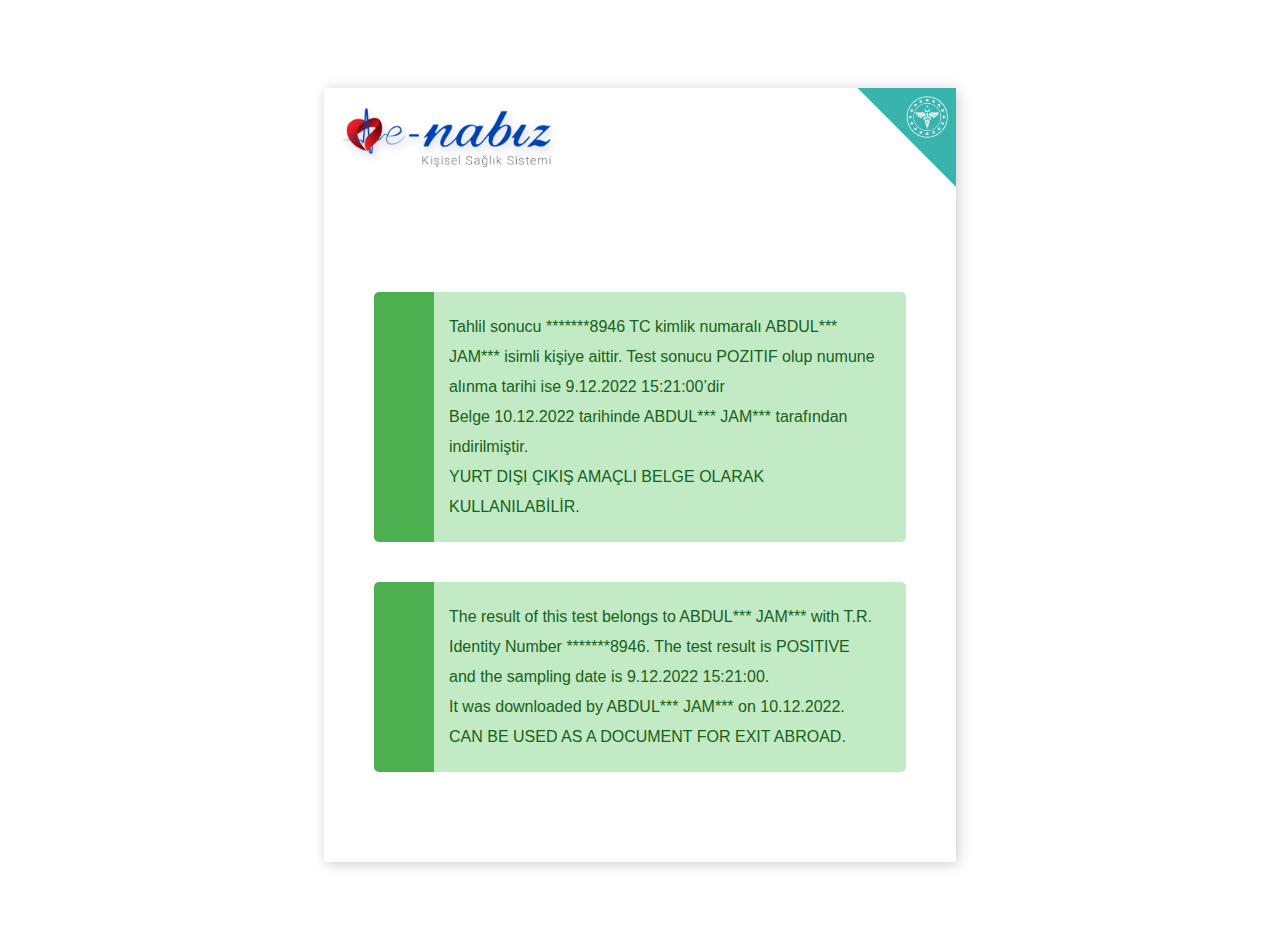
<file: index.html>
<html xmlns="http://www.w3.org/1999/xhtml" lang="en">

<head>
	<meta http-equiv="Content-Type" content="text/html; charset=utf-8" />
	<meta name="description" content="HTTrack is an easy-to-use website mirror utility. It allows you to download a World Wide website from the Internet to a local directory,building recursively all structures, getting html, images, and other files from the server to your computer. Links are rebuiltrelatively so that you can freely browse to the local site (works with any browser). You can mirror several sites together so that you can jump from one toanother. You can, also, update an existing mirror site, or resume an interrupted download. The robot is fully configurable, with an integrated help" />
	<meta name="keywords" content="httrack, HTTRACK, HTTrack, winhttrack, WINHTTRACK, WinHTTrack, offline browser, web mirror utility, aspirateur web, surf offline, web capture, www mirror utility, browse offline, local  site builder, website mirroring, aspirateur www, internet grabber, capture de site web, internet tool, hors connexion, unix, dos, windows 95, windows 98, solaris, ibm580, AIX 4.0, HTS, HTGet, web aspirator, web aspirateur, libre, GPL, GNU, free software" />
	<title>Local index - HTTrack Website Copier</title>
  <!-- Mirror and index made by HTTrack Website Copier/3.49-2 [XR&CO'2014] -->
	<style type="text/css">
	<!--

body {
	margin: 0;  padding: 0;  margin-bottom: 15px;  margin-top: 8px;
	background: #77b;
}
body, td {
	font: 14px "Trebuchet MS", Verdana, Arial, Helvetica, sans-serif;
	}

#subTitle {
	background: #000;  color: #fff;  padding: 4px;  font-weight: bold; 
	}

#siteNavigation a, #siteNavigation .current {
	font-weight: bold;  color: #448;
	}
#siteNavigation a:link    { text-decoration: none; }
#siteNavigation a:visited { text-decoration: none; }

#siteNavigation .current { background-color: #ccd; }

#siteNavigation a:hover   { text-decoration: none;  background-color: #fff;  color: #000; }
#siteNavigation a:active  { text-decoration: none;  background-color: #ccc; }


a:link    { text-decoration: underline;  color: #00f; }
a:visited { text-decoration: underline;  color: #000; }
a:hover   { text-decoration: underline;  color: #c00; }
a:active  { text-decoration: underline; }

#pageContent {
	clear: both;
	border-bottom: 6px solid #000;
	padding: 10px;  padding-top: 20px;
	line-height: 1.65em;
	background-image: url(backblue.gif);
	background-repeat: no-repeat;
	background-position: top right;
	}

#pageContent, #siteNavigation {
	background-color: #ccd;
	}


.imgLeft  { float: left;   margin-right: 10px;  margin-bottom: 10px; }
.imgRight { float: right;  margin-left: 10px;   margin-bottom: 10px; }

hr { height: 1px;  color: #000;  background-color: #000;  margin-bottom: 15px; }

h1 { margin: 0;  font-weight: bold;  font-size: 2em; }
h2 { margin: 0;  font-weight: bold;  font-size: 1.6em; }
h3 { margin: 0;  font-weight: bold;  font-size: 1.3em; }
h4 { margin: 0;  font-weight: bold;  font-size: 1.18em; }

.blak { background-color: #000; }
.hide { display: none; }
.tableWidth { min-width: 400px; }

.tblRegular       { border-collapse: collapse; }
.tblRegular td    { padding: 6px;  background-image: url(fade.gif);  border: 2px solid #99c; }
.tblHeaderColor, .tblHeaderColor td { background: #99c; }
.tblNoBorder td   { border: 0; }


// -->
</style>

</head>

<table width="76%" border="0" align="center" cellspacing="0" cellpadding="3" class="tableWidth">
	<tr>
	<td id="subTitle">HTTrack Website Copier - Open Source offline browser</td>
	</tr>
</table>
<table width="76%" border="0" align="center" cellspacing="0" cellpadding="0" class="tableWidth">
<tr class="blak">
<td>
	<table width="100%" border="0" align="center" cellspacing="1" cellpadding="0">
	<tr>
	<td colspan="6"> 
		<table width="100%" border="0" align="center" cellspacing="0" cellpadding="10">
		<tr> 
		<td id="pageContent"> 
<!-- ==================== End prologue ==================== -->

	<meta name="generator" content="HTTrack Website Copier/3.x">
	<TITLE>Local index - HTTrack</TITLE>
</HEAD>
<BODY>
<H1 ALIGN=Center>Index of locally available sites:</H1>
	<TABLE BORDER="0" WIDTH="100%" CELLSPACING="1" CELLPADDING="0">
		<TR>
			<TD BACKGROUND="fade.gif">
				&middot;
					<A HREF="enabiz.gov.tr/Account/TahlilSonucuDogrulafee7.html">
						Elektronik Tahlil Sonucu Doğrulama
					</A>		
			</TD>
		</TR>
	</TABLE>
	<BR>
	<BR>
	<BR>
  	<H6 ALIGN="RIGHT">
	<I>Mirror and index made by HTTrack Website Copier [XR&amp;CO'2008]</I>
	</H6>
	<!-- Mirror and index made by HTTrack Website Copier/3.49-2 [XR&CO'2014] -->
	<!-- Thanks for using HTTrack Website Copier! -->
	<meta HTTP-EQUIV="Refresh" CONTENT="0; URL=enabiz.gov.tr/Account/TahlilSonucuDogrulafee7.html">


<!-- ==================== Start epilogue ==================== -->
		</td>
		</tr>
		</table>
	</td>
	</tr>
	</table>
</td>
</tr>
</table>

<table width="76%" border="0" align="center" valign="bottom" cellspacing="0" cellpadding="0">
	<tr>
	<td id="footer"><small>&copy; 2008 Xavier Roche & other contributors - Web Design: Leto Kauler.</small></td>
	</tr>
</table>

</body>

</html>
</file>
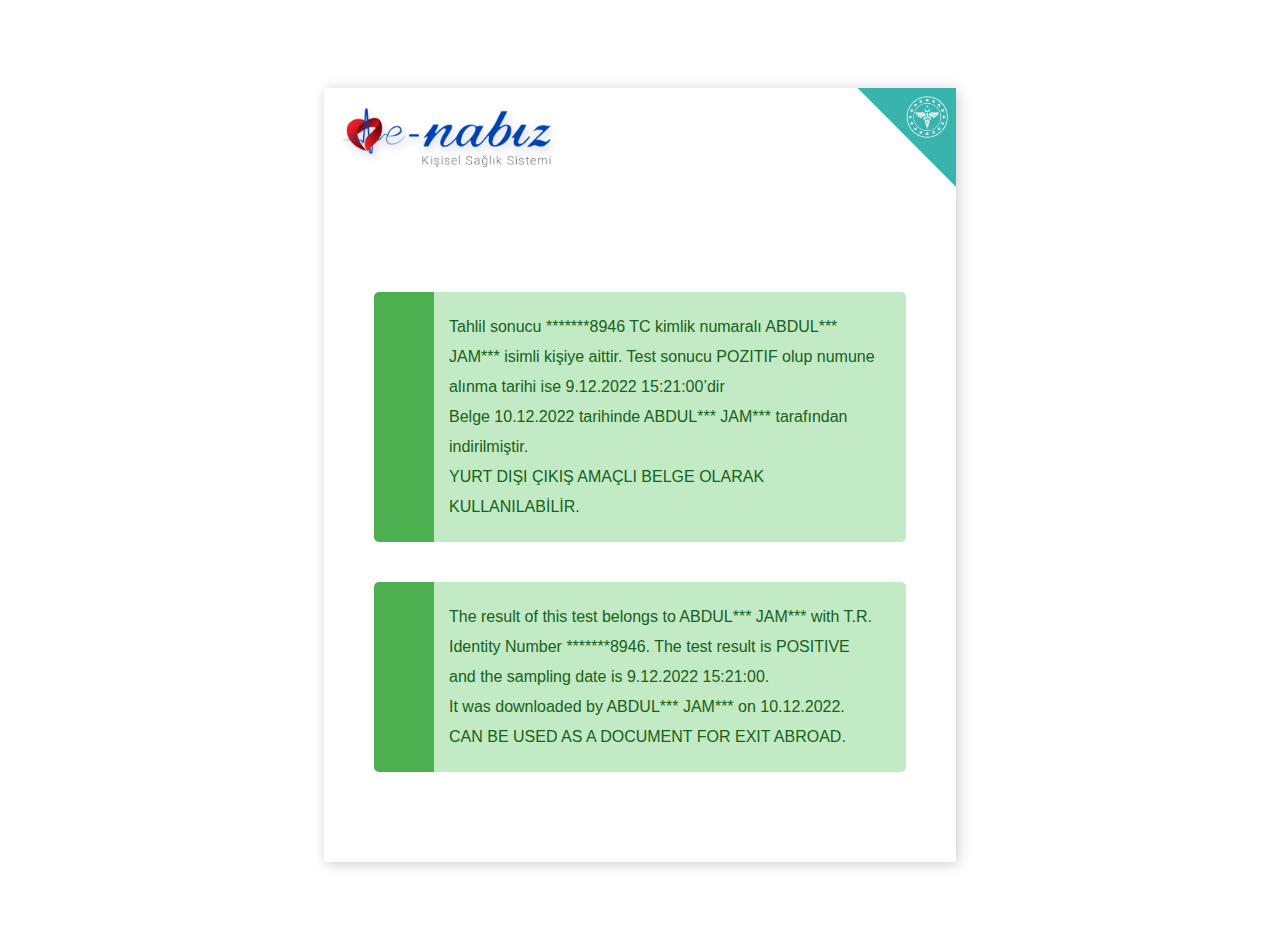
<file: enabiz.gov.tr/Account/TahlilSonucuDogrulafee7.html>
<!DOCTYPE html>
<html lang="tr">


<!-- Mirrored from enabiz.gov.tr/Account/TahlilSonucuDogrula?barcode=B6X7-4123-90 by HTTrack Website Copier/3.x [XR&CO'2014], Sat, 24 Dec 2022 00:01:18 GMT -->
<!-- Added by HTTrack --><meta http-equiv="content-type" content="text/html;charset=utf-8" /><!-- /Added by HTTrack -->
<head>
    <meta charset="utf-8" />
    <title>Elektronik Tahlil Sonucu Doğrulama</title>
    <meta http-equiv="X-UA-Compatible" content="IE=edge">
    <meta content="width=device-width, initial-scale=1" name="viewport" />
    <meta content="" name="description" />
    <meta content="" name="author" />
    <link href="../css/eNabizMain.css" rel="stylesheet" />
    <link href="../plugins/font-awesome/css/font-awesome.min.css" rel="stylesheet" type="text/css">
    <style>
        .BoxContent {
            width: 50%;
            margin: 7% auto;
            position: relative;
            background-color: #fff;
            -webkit-box-shadow: 2px 2px 13px 0px rgba(0,0,0,.20);
            -moz-box-shadow: 2px 2px 13px 0px rgba(0,0,0,.20);
            box-shadow: 2px 2px 13px 0px rgba(0,0,0,.20);
        }

        .EnabizLogo {
            padding: 15px;
            height: 70px;
            position: relative;
            left: 0;
            margin-bottom: 50px
        }

        @media (max-width: 991px) {
            .BoxContent {
                width: 100%;
                margin: 0% auto;
                -webkit-box-shadow: none;
                -moz-box-shadow: none;
                box-shadow: none;
            }

            body {
                margin: 0;
                padding: 0;
            }

            .EnabizLogo {
                margin-bottom: 0px
            }
        }
    </style>
</head>

<body>
    <div class="BoxContent">
        <img src="../images/enabiz-logo-giris.png" class="EnabizLogo" />
        <img src="../images/sb-logo-giris.png" style="position: absolute;right:0;height: 100px;" />
        <div class="clearfix"></div>
        <div style="padding:50px;">

                <p class="note note-success" style="line-height:30px;margin-bottom: 40px;">
                    Tahlil sonucu *******8946 TC kimlik numaral&#x131;    ABDUL***  JAM*** isimli kişiye aittir.
                    Test sonucu POZITIF olup numune al&#x131;nma tarihi ise 9.12.2022 15:21:00&#x2019;dir
                    <br />
                    Belge 10.12.2022 tarihinde  ABDUL***  JAM*** tarafından indirilmiştir.
                    <br />
                    YURT DI&#x15E;I &#xC7;IKI&#x15E; AMA&#xC7;LI BELGE OLARAK KULLANILAB&#x130;L&#x130;R.
                </p>
                <div class="clearfix"></div>
                <p class="note note-success" style="line-height:30px;margin-bottom: 40px;">
                    The result of this test belongs to  ABDUL***  JAM*** with T.R. Identity Number *******8946.
                    The test result is POSITIVE and the sampling date is 9.12.2022 15:21:00.
                    <br />
                    It was downloaded by  ABDUL***  JAM*** on 10.12.2022.
                    <br />
                    CAN BE USED AS A DOCUMENT FOR EXIT ABROAD.
                </p>
                <div class="clearfix"></div>
            <div class="clearfix"></div>
        </div>
    </div>
</body>

<!-- Mirrored from enabiz.gov.tr/Account/TahlilSonucuDogrula?barcode=B6X7-4123-90 by HTTrack Website Copier/3.x [XR&CO'2014], Sat, 24 Dec 2022 00:01:21 GMT -->
</html>
</file>
<file: enabiz.gov.tr/css/eNabizMain.css>
﻿
body {
    font-family: arial, calibri,sans-serif;
}

.bg {
    background: #fff;
}

.bg-cocuk {
    background: url('../images/header-bg-cocuk.html') no-repeat #fff;
}

a {
    color: #5ab0ee;
}

    a:focus, a:hover {
        text-decoration: none;
    }

.font-size-18 {
    font-size: 18px !important;
}

.pos_relative {
    position: relative;
}

:focus {
    outline: black;
    border: 2px solid #000 !important;
    border-radius: 7px !important;
}

.YeniKayit {
    width: 50%;
    margin: 40px auto !important;
    border-radius: 8px;
    padding: 10px;
}

.KayitBg {
    background-color: #f7f8fb !important;
}

.YeniKayit h3 {
    border-bottom: 1px solid #eae9e9;
    padding: 0px 3px 15px 3px;
    margin: 5px 0px 20px 0px;
    font-size: 18px;
    font-family: "Roboto",sans-serif;
    font-weight: bold;
    color: #ec3c62;
}

::-webkit-scrollbar {
    width: 7px;
    height:7px;
}

.page-sidebar-closed .page-content-wrapper .page-content {
    margin-left: 60px;
}

.page-sidebar-closed .page-sidebar, .page-sidebar-closed .page-sidebar .page-sidebar-menu.page-sidebar-menu-closed {
    width: 60px !important;
}

.page-sidebar-closed.page-sidebar-closed-hide-logo .page-header.navbar .page-logo {
    padding-left: 20px;
    padding-right: 20px;
    width: 270px;
    overflow: hidden;
}

::-webkit-scrollbar-thumb {
    background-color: #cc666e;
    background-image: -webkit-linear-gradient(45deg, rgba(255, 255, 255, .2) 25%, transparent 25%, transparent 50%, rgba(255, 255, 255, .2) 50%, rgba(255, 255, 255, .2) 75%, transparent 75%, transparent);
}

.page-wrapper {
    position: relative;
    /*width: 1624px;*/
    margin: 0 auto;
    /*-webkit-box-shadow: 0 0 20px 0 rgba(62, 28, 131, 0.1);
    -o-box-shadow: 0 0 20px 0 rgba(62, 28, 131, 0.1);
    box-shadow: 0 0 20px 0 rgba(62, 28, 131, 0.1);*/
}

.shadow- {
    position: absolute;
    left: 0;
    right: 0;
    height: 50px;
    top: 80px;
    -webkit-box-shadow: inset 2px 13px 10px 2px rgba(0,0,0,.035);
    -moz-box-shadow: inset 2px 13px 10px 2px rgba(0,0,0,.035);
    box-shadow: inset 2px 13px 10px 2px rgba(0,0,0,.035);
    z-index: 9;
}

.margin10 {
    margin: 10px;
}

.page-content {
    background: none;
}

a:focus, a:hover {
    color: #2fc2ef;
}

.page-content-wrapper .page-content {
    margin-left: 270px;
    background: none;
    padding: 15px 15px;
    display: block;
    position: relative;
    background: #f7f8fb;
}

    .page-content-wrapper .page-content:after {
        clear: both;
        content: "";
        display: block;
    }

.cd-horizontal-timeline .events {
    width: 100% !important;
}

/** info input ************************/

.form-info {
    position: relative;
    margin: 0 0 35px 0;
    border-bottom: 1px solid #ddd;
}

    .form-info .info-desc {
        color: #999;
    }

    .form-info .info-title {
        color: #555;
        margin: 10px 0;
    }

.widget-info {
    position: relative;
    margin: 0 0 10px 0;
}

    .widget-info .info-desc {
        color: #999;
    }

    .widget-info .info-title {
        color: #555;
        margin: 5px 0 10px;
    }

.border-bottom {
    border-bottom: 1px solid #ddd;
}

/** helpers ************************/

.no-shadow {
    box-shadow: none !important;
}

.green-blurry {
    color: transparent;
    text-shadow: 0 0 5px rgba(11,182,150,0.3);
}

.gray-blurry {
    color: transparent;
    text-shadow: 0 0 5px rgba(0,0,0,0.3);
}

.text-left {
    text-align: left !important;
}

.padding-40 {
    padding: 20px 40px !important;
}

.padding-30 {
    padding: 30px !important;
}

.padding-20 {
    padding: 20px !important;
}

.padding-10 {
    padding: 10px !important;
}

.padding-5 {
    padding: 5px !important;
}

.no-padding {
    padding: 0 !important;
}

.border-right-0 {
    border-right: none !important;
}

.padding-top-20 {
    padding-top: 20px !important;
}

.padding-top-30 {
    padding-top: 30px !important;
}

.font-rc {
    font-family: 'Roboto Condensed', sans-serif;
}

.displayBlock {
    display: block;
}

.margin-left-0 {
    margin-left: 0;
}

.margin-left-5 {
    margin-left: 5px;
}

.margin-right-0 {
    margin-right: 0 !important;
}

.margin-bottom-10 {
    margin-bottom: 10px !important;
}

.margin-bottom-20 {
    margin-bottom: 20px !important;
}

.margin-bottom-30 {
    margin-bottom: 30px !important;
}

.margin-bottom-40 {
    margin-bottom: 40px !important;
}

.margin-right-10 {
    margin-right: 10px !important;
}

.margin-right-20 {
    margin-right: 20px !important;
}

.margin-right-30 {
    margin-right: 30px !important;
}

.margin-right-40 {
    margin-right: 40px !important;
}

.margin-top-10 {
    margin-top: 10px !important;
}

.margin-top-15 {
    margin-top: 15px !important;
}

.margin-top-20 {
    margin-top: 20px !important;
}

.margin-top-30 {
    margin-top: 30px !important;
}

.margin-top-40 {
    margin-top: 40px !important;
}

.padding-left-0 {
    padding-left: 0 !important;
}

.margin-left-10 {
    margin-left: 10px !important;
}

.margin-left-20 {
    margin-left: 20px !important;
}

.margin-left-30 {
    margin-left: 30px !important;
}

.margin-left-40 {
    margin-left: 40px !important;
}


/** table ************************/
.table-bg-red {
    background-color: #ffecee !important
}

.table-bg-green {
    background-color: #C8E6C9 !important;
}

.table-bg-orange {
    background-color: #FFECB3 !important;
}

.table-bg-blue {
    background-color: #B3E5FC !important;
}

    .table-bg-green td, .table-bg-red td, .table-bg-orange td, .table-bg-blue td {
        border-top: 1px solid #fff !important;
    }

table.dataTable tbody th, table.dataTable tbody td {
    padding: 14px 10px;
}

table.dataTable.row-border tbody th, table.dataTable.row-border tbody td, table.dataTable.display tbody th, table.dataTable.display tbody td {
    border-top: 0px solid #ddd;
    color: #575962;
}

table.dataTable.stripe tbody tr.odd, table.dataTable.display tbody tr.odd {
    background-color: #fbfbfe;
}

.table-hover > tbody > tr:hover, .table-hover > tbody > tr:hover > td {
    background: #f7f7fc !important;
}


/** btn ************************/
.btn {
    border: 2px solid #999;
    border-radius: 40px !important;
    transition: all 0.3s ease !important;
}

    .btn:not(.md-skip):not(.bs-select-all):not(.bs-deselect-all):not(.btn-icon-only) > i {
        margin: 0px 0.3em 0 -0.2em !important;
    }

    .btn.purple:focus:not(.btn-outline), .btn.purple.focus:not(.btn-outline) {
        color: #fff;
        background-color: #662483;
        border-color: #662483;
    }

    .btn.btn-outline.red.active, .btn.btn-outline.red:active, .btn.btn-outline.red:active:focus, .btn.btn-outline.red:active:hover, .btn.btn-outline.red:focus, .btn.btn-outline.red:hover {
        border-color: #5f2379;
        color: #fff;
        background-color: #5f2379;
    }

    .btn.btn-yellow:not(.btn-outline) {
        color: #fff;
        background-color: #f4984e;
        border-color: #f4984e;
    }

    .btn.btn-yellow.active, .btn.btn-yellow:active, .btn.btn-yellow:active:focus, .btn.btn-yellow:active:hover, .btn.btn-yellow:focus, .btn.btn-yellow:hover {
        border-color: #e7904b;
        color: #fff;
        background-color: #e7904b;
    }

    .btn.btn-red:not(.btn-outline) {
        color: #fff;
        background-color: #cc666e;
        border-color: #cc666e;
    }

    .btn.btn-red.active, .btn.btn-red:active, .btn.btn-red:active:focus, .btn.btn-red:active:hover, .btn.btn-red:focus, .btn.btn-red:hover {
        border-color: #cd7c83;
        color: #fff;
        background-color: #cd7c83;
    }

    .btn.btn-seagreen:not(.btn-outline) {
        color: #fff;
        background-color: #00bfa5;
        border-color: #00bfa5;
    }

    .btn.btn-seagreen.active, .btn.btn-seagreen:active, .btn.btn-seagreen:active:focus, .btn.btn-seagreen:active:hover, .btn.btn-seagreen:focus, .btn.btn-seagreen:hover {
        border-color: #00cbaf;
        color: #fff;
        background-color: #00cbaf;
    }


    .btn.btn-outline.green {
        border-color: #5ab0ee;
        color: #5ab0ee;
        background: none;
    }

        .btn.btn-outline.green:hover, .btn.btn-outline.green:active, .btn.btn-outline.green:active:hover, .btn.btn-outline.green:active:focus, .btn.btn-outline.green:focus, .btn.btn-outline.green.active {
            border-color: #5ea5d5;
            color: #fff;
            background-color: #5ea5d5;
        }

    .btn.blue:not(.btn-outline):focus, .btn.blue:not(.btn-outline).focus {
        color: #fff;
        background-color: #5ab0ee;
        border-color: #5ab0ee;
    }

    .btn.blue:not(.btn-outline):hover {
        color: #fff;
        background-color: #5ea5d5;
        border-color: #5ea5d5;
    }


    .btn:not(.md-skip):not(.bs-select-all):not(.bs-deselect-all), .btn:hover:not(.md-skip):not(.bs-select-all):not(.bs-deselect-all), .btn-group > .btn:not(.md-skip):not(.bs-select-all):not(.bs-deselect-all), .btn:not(.md-skip):not(.bs-select-all):not(.bs-deselect-all) {
        box-shadow: none;
        text-transform: capitalize;
        padding: 5px 14px 5px 14px;
    }


    .btn.red:not(.btn-outline) {
        color: #fff;
        background-color: #cc666e;
        border-color: #cc666e;
    }

        .btn.red:not(.btn-outline):hover {
            color: #fff;
            background-color: #cd7c83;
            border-color: #cd7c83;
        }


    .btn.btn-lg:not(.md-skip):not(.bs-select-all):not(.bs-deselect-all) {
        padding: 3px 15px;
        text-transform: inherit;
        font-size: 14px;
    }

    .btn.default:not(.md-skip):not(.bs-select-all):not(.bs-deselect-all), .btn-default {
        box-shadow: none;
        border-radius: 4px;
        border: 2px solid #d3d7dc;
        color: #6c7279 !important;
    }

    .btn.btn-outline.default:hover, .btn.btn-outline.default:active, .btn.btn-outline.default:active:hover, .btn.btn-outline.default:active:focus, .btn.btn-outline.default:focus, .btn.btn-outline.default.active {
        border-color: #ec3c62 !important;
        color: #fff !important;
        background-color: #ec3c62;
    }

        .btn.btn-outline.default:hover i, .btn.btn-outline.default:active i, .btn.btn-outline.default:active:hover i, .btn.btn-outline.default:active:focus i, .btn.btn-outline.default:focus i, .btn.btn-outline.default.active i {
            color: #fff !important;
        }


.btn-primary, .btn-primary i {
    color: #fff !important;
    box-shadow: none !important;
}

.btn.btn-lg.btn-primary:hover {
    background-color: #5ea5d5 !important;
    border-color: #5ea5d5 !important;
    color: #fff !important;
}

.btn-default.active, .btn-default:active, .btn-default:hover, .open > .btn-default.dropdown-toggle {
    background-color: #5ab0ee !important;
    color: #fff !important;
    border-color: #5ab0ee;
}



.btn-primary, .btn-success {
    color: #fff;
    background-color: #5ab0ee;
    border-color: #5ab0ee;
}

    .btn-primary:hover, .btn-primary:focus, .btn-success:hover, .btn-success:focus {
        color: #fff;
        background-color: #5ea5d5 !important;
        border-color: #5ea5d5 !important;
    }

.btn-orange {
    color: #fff;
    background-color: #f4984e;
    border-color: #f4984e;
}

    .btn-orange:hover, .btn-orange:focus {
        color: #fff;
        background-color: #dd8a48 !important;
        border-color: #dd8a48 !important;
    }

.btn-danger {
    color: #fff;
    background-color: #cc666e;
    border-color: #cc666e;
}

.btn-link {
    color: #787f95 !important;
    background: none;
    border: none;
    font-weight: 500 !important;
}

    .btn-link:hover, .btn.btn-link:hover:not(.md-skip):not(.bs-select-all):not(.bs-deselect-all) {
        box-shadow: none;
        background-color: #dedede !important;
        border-color: #dedede !important;
        color: #787f95 !important;
    }


[class^="sb-"], [class*="sb-"] {
    vertical-align: 35%;
    margin-right: 5px;
}

.btn-lg i {
    font-size: 12px;
}

.btn-icon-only:hover {
    padding: 6px !important;
}

.btn-info, .btn-info {
    color: #fff;
    background-color: #5ab0ee;
    border-color: #5ab0ee;
}

.btn.btn-xs:not(.md-skip):not(.bs-select-all):not(.bs-deselect-all) {
    font-size: 12px;
    padding: 3px 8px 3px 8px;
}

.btn.btn-sm:not(.md-skip):not(.bs-select-all):not(.bs-deselect-all) {
    font-size: 11px;
    padding: 6px 18px 6px 18px;
}

.input-file-btn {
    border-radius: 40px;
    width: 46px;
    height: 46px;
    display: block;
    color: white;
    line-height: 42px;
    padding-left: 8px;
}

/** colors ************************/
.font-green {
    color: #5ab0ee !important;
}

.border-green {
    border-color: #5ab0ee !important;
}

.bg-green {
    background: #5ab0ee !important;
}

.bg-blue {
    background-color: #5ab0ee !important;
}

.bg-red {
    background-color: #cc666e !important;
}

.bg-orange {
    background-color: #f4984e !important;
}

/** en-yakin-eczane ************************/
.en-yakin-eczane {
    width: 100%;
    height: 205px;
    background: url('../images/en-yakin-eczane.jpg') center;
    background-size: cover;
    margin: 15px 0;
    text-align: center;
    position: relative;
    z-index: 1;
}

    .en-yakin-eczane.eczane {
        background: url('../images/en-yakin-eczane2.jpg') center;
    }

        .en-yakin-eczane.eczane .baslik {
            top: 70px !important;
        }

    .en-yakin-eczane:hover {
        opacity: 0.7;
        cursor: pointer;
    }

    .en-yakin-eczane .baslik {
        color: #3e4044;
        font-size: 20px;
        position: absolute;
        font-weight: 500;
        top: 22px;
        transform: translate(-50%, -50%);
        left: 50%;
    }

    .en-yakin-eczane .bul-text {
        color: #5ab0ee;
        font-size: 20px;
        text-decoration: underline;
        position: absolute;
        bottom: 10px;
        transform: translate(-50%, -50%);
        left: 49%;
    }
/** islem menu ************************/
.islem {
    width: 360px;
    right: 80px !important;
    top: -4px !important;
    background: #59b0ee;
    border-radius: 4px;
}

    .islem li {
        display: inline-block;
    }

        .islem li a {
            color: #fff;
            border-right: 1px solid #cc666e;
            padding: 12px 16px;
        }

            .islem li a:hover {
                background: #449ddc;
                color: #fff;
            }

            .islem li a:last-child {
                border-width: 0;
            }



/** accordion ************************/
.sb-accordion {
}

    .sb-accordion .panel-default > .panel-heading {
        color: #333;
        background: none;
        border: none;
        border-bottom: 2px solid #ddd;
    }

    .sb-accordion .panel-title {
        position: relative;
    }

    .sb-accordion .btn-tik {
        position: absolute;
        left: 5px;
        top: 5px;
        display: block;
    }

/** header ************************/
.page-header.navbar .top-menu .navbar-nav {
    background: #fff;
}

.page-header-fixed .page-container {
    margin: 0;
}

    .page-header-fixed .page-container:before {
        content: '';
        position: absolute;
        top: 0;
        bottom: 0;
        z-index: -1;
        right: 0;
        width: 100%;
        background-color: #f7f8fb;
        left: 0;
        height: 100%;
    }

    .page-header-fixed .page-container:after {
        clear: both;
        content: "";
        display: block;
    }

.nav > li > a:focus, .nav > li > a:hover {
    background: none;
}

.navbar-nav > li, .page-header.navbar .top-menu .navbar-nav > li.dropdown {
    height: 80px;
    border-right: 1px solid #f7f7f7 !important;
    padding-right: 10px;
    padding-left: 10px;
}

    .navbar-nav > li > a {
        color: #656874;
        font-size: 18px;
    }

.page-header.navbar .top-menu .navbar-nav > li.dropdown-user .dropdown-toggle > img {
    height: 50px;
    width: 50px;
    background-size: cover;
}

.page-header.navbar .top-menu .navbar-nav > li.dropdown-user .dropdown-toggle > .username {
    display: inline-block;
    font-size: 16px;
    font-weight: 600;
    position: relative;
    top: -2px;
}

.page-header.navbar .top-menu .navbar-nav > li.dropdown > .dropdown-toggle > i {
    position: relative;
    top: 3px;
    color: #bdc0cd;
}

.page-sidebar .sidebar-toggler > span, .page-sidebar .sidebar-toggler > span::after, .page-sidebar .sidebar-toggler > span::before, .page-sidebar-closed.page-sidebar-fixed .page-sidebar:hover .sidebar-toggler > span, .page-sidebar-closed.page-sidebar-fixed .page-sidebar:hover .sidebar-toggler > span::after, .page-sidebar-closed.page-sidebar-fixed .page-sidebar:hover .sidebar-toggler > span::before {
    background: #5ab0ee;
}

.top-dropdown-box-icon {
    font-size: 36px;
    top: 5px;
    position: relative;
}

.page-header.navbar .page-logo {
    width: 270px;
    height: 80px;
    background: #2c3951;
}

.page-header.navbar .menu-toggler.sidebar-toggler {
    margin: 34px 0 0;
}

.page-header.navbar .menu-toggler > span, .page-header.navbar .menu-toggler > span::after, .page-header.navbar .menu-toggler > span::before {
    height: 2px;
    background: #ec3c62;
}

    .page-header.navbar .menu-toggler > span:hover, .page-header.navbar .menu-toggler > span:hover::after, .page-header.navbar .menu-toggler > span:hover::before {
        background: #d7395b;
    }

.page-sidebar-wrapper {
    width: 270px;
    background: #fff;
    position: absolute;
    bottom: 0;
    top: 0;
    left: 0;
    right: 0;
}

.page-sidebar {
    background: #fff;
    width: 270px;
}


.page-sidebar-closed .page-sidebar .page-sidebar-menu.page-sidebar-menu-closed > li:hover > a {
    background-color: #fff;
    box-shadow: 4px 4px 4px rgba(7,7,7,0.112);
}

.page-sidebar .sidebar-toggler > span, .page-sidebar .sidebar-toggler > span::after, .page-sidebar .sidebar-toggler > span::before, .page-sidebar-closed.page-sidebar-fixed .page-sidebar:hover .sidebar-toggler > span, .page-sidebar-closed.page-sidebar-fixed .page-sidebar:hover .sidebar-toggler > span::after, .page-sidebar-closed.page-sidebar-fixed .page-sidebar:hover .sidebar-toggler > span::before {
    height: 2px;
}

.page-sidebar-closed .page-sidebar .page-sidebar-menu.page-sidebar-menu-closed > li.sidebar-toggler-wrapper .sidebar-toggler,
.page-sidebar-closed .page-sidebar .page-sidebar-menu.page-sidebar-menu-closed > li.sidebar-toggler-wrapper .sidebar-toggler:hover {
    margin-right: 23px;
}

.page-sidebar .page-sidebar-menu > li > a > i, .page-sidebar-closed.page-sidebar-fixed .page-sidebar:hover .page-sidebar-menu > li > a > i {
    width: 33px !important;
    display: inline-block;
}

.page-sidebar.navbar-collapse.in {
    z-index: 99;
}


/** pagination ******/
.pagination > .active > a, .pagination > .active > a:focus, .pagination > .active > a:hover, .pagination > .active > span, .pagination > .active > span:focus, .pagination > .active > span:hover {
    background-color: #5ab0ee;
    border-color: #5ab0ee;
}




/** alert ******/
.alert {
    -webkit-border-radius: 4px;
    -moz-border-radius: 4px;
    -ms-border-radius: 4px;
    -o-border-radius: 4px;
    border-radius: 4px;
    background: white;
    font-size: 18px;
    font-family: 'Roboto Condensed',sans-serif;
    box-shadow: 4px 4px 10px 1px rgba(7,7,7,.05);
    border: 2px solid #999;
    position: relative;
    padding: 17px 18px 16px 57px;
    margin-bottom: 30px;
}

    .alert:before {
        font-family: FontAwesome;
        content: "";
        padding-right: 20px;
        vertical-align: middle;
        font-size: 30px;
        color: #5ab0ee;
        position: absolute;
        top: 9px;
        left: 13px;
    }

    .alert:after {
        clear: both;
        content: "";
        display: block;
    }


.alert-info {
    border-color: #5ab0ee;
    color: #646464;
}

.alert-success {
    border-color: #5ab0ee;
    color: #5ab0ee;
}

.alert-warning {
    border-color: #ffba00;
    color: #ffba00;
}

.alert-danger {
    border-color: #ec3c62;
    color: #ec3c62;
}
/** Profile ******/
.home-profile {
    background: #2f4059;
    width: 18%;
    color: #fff;
    float: left;
    display: inline-block;
    overflow: hidden;
}

    .home-profile:before {
        content: '';
        position: absolute;
        top: 0;
        bottom: 0;
        z-index: -1;
        left: 0;
        width: 18%;
        background-color: #2f4059;
    }

.profile-pic {
    width: 230px;
    height: 230px;
    background-size: cover;
    border-radius: 153px;
    margin: auto;
    margin-top: 15px;
    border: 5px solid #fff;
}


.profile-sidebar {
    width: 100% !important;
}

.profile-usertitle-name {
    color: #fff !important;
    text-align: center;
    padding-left: 0px;
    font-weight: 300 !important;
    margin-bottom: 0px !important;
}

.profile-sidebar-portlet {
    min-width: 240px;
}

.profile-desc-title {
    margin-top: 0 !important;
    margin-bottom: 20px !important;
}

.btn-duzenle {
    border-radius: 40px;
    background: #d2bff6;
    color: #662483;
    padding: 5px 15px;
    border: none;
}

.btn-profili-tamamla {
    border-radius: 40px;
    background: #ebf4f5;
    color: #5ab0ee;
    padding: 5px 15px;
    border: none;
}

.btn-randevu-al {
    border-radius: 40px;
    background: #7ad1a6;
    color: #fff;
    padding: 5px 15px;
    border: none;
    font-size: 13px;
}

.btn-ah-degistir {
    border-radius: 40px;
    background: none;
    color: #7ad1a6;
    padding: 5px 15px;
    border: 1px solid #dedfdf;
    font-size: 13px;
    margin: 5px 0;
}

.profile-doluluk-orani {
    color: #aeb3bc !important;
    font-weight: 300 !important;
    text-align: center;
    padding-left: 0px;
}

.home-profile .full-box, .home-profile .half-box {
    text-align: center;
    padding: 20px 10px;
    margin: 5px 0;
}

    .home-profile .full-box .text-big, .home-profile .half-box .text-big {
        font-size: 28px;
        display: block;
        font-weight: 300;
    }

    .home-profile .full-box .text-small, .home-profile .half-box .text-small {
        font-size: 15px;
        color: #a2a8b2;
    }

.home-profile .full-box, .home-profile .full-box {
    width: 200px;
    margin: 0 auto;
}

.home-profile .half-box, .home-profile .half-box {
    width: 49%;
    display: inline-block;
}

.home-profile .br, .home-profile .br {
    border-right: 1px solid rgba(255,255,255,.2);
}

.home-profile .bl, .home-profile .bl {
    border-left: 1px solid rgba(255,255,255,.2);
}

.home-profile .bt, .home-profile .bt {
    border-top: 1px solid rgba(255,255,255,.2);
}

.home-profile .bb, .home-profile .bb {
    border-bottom: 1px solid rgba(255,255,255,.2);
}
/** Profile-mobil ******/
.home-profile-mobil {
    background: #2f4059;
    width: 100%;
    color: #fff;
}

.profil-mobil-header {
    position: relative;
}

    .profil-mobil-header .navbar-nav > li {
        margin: 0;
        float: right;
    }

    .profil-mobil-header .navbar-nav:after {
        clear: both;
        content: "";
        display: block;
    }

    .profil-mobil-header .nav > li > a {
        padding: 10px 5px;
    }

    .profil-mobil-header .navbar-nav > li > a {
        color: #fff;
    }

    .profil-mobil-header .navbar-nav > li, .page-header.navbar .top-menu .navbar-nav > li.dropdown {
        border-right: none;
        padding-right: 5px;
        padding-left: 5px;
    }

.home-profile-mobil .full-box, .home-profile-mobil .half-box {
    text-align: center;
    padding: 20px 10px;
    margin: 5px 0;
}

    .home-profile-mobil .full-box .text-big, .home-profile-mobil .half-box .text-big {
        font-size: 28px;
        display: block;
        font-weight: 300;
    }

    .home-profile-mobil .full-box .text-small, .home-profile-mobil .half-box .text-small {
        font-size: 15px;
        color: #a2a8b2;
    }

.home-profile-mobil .full-box {
    width: 200px;
    margin: 0 auto;
}

.home-profile-mobil .half-box {
    width: 32%;
    display: inline-block;
}

.home-profile-mobil .br {
    border-right: 1px solid rgba(255,255,255,.2);
}

.home-profile-mobil .bl {
    border-left: 1px solid rgba(255,255,255,.2);
}

.home-profile-mobil .bt {
    border-top: 1px solid rgba(255,255,255,.2);
}

.home-profile-mobil .bb {
    border-bottom: 1px solid rgba(255,255,255,.2);
}

.home-profile-mobil .BoxBr {
    border-right: 1px solid rgba(255,255,255,.2);
    border-left: 1px solid rgba(255,255,255,.2);
}



/** page-sidebar-menu ************************/
.page-sidebar .page-sidebar-menu > li > a, .page-sidebar-closed.page-sidebar-fixed .page-sidebar:hover .page-sidebar-menu > li > a .page-sidebar .page-sidebar-menu > li > a > i, .page-sidebar-closed.page-sidebar-fixed .page-sidebar:hover .page-sidebar-menu > li > a > i {
    border-top: 1px solid #fff;
    border-bottom: 1px solid #fff;
    border-left: 5px solid #fff;
}

.page-sidebar .page-sidebar-menu > li.kesfet > a, .page-sidebar-closed.page-sidebar-fixed .page-sidebar:hover .page-sidebar-menu > li.kesfet > a .page-sidebar .page-sidebar-menu > li.kesfet > a > i, .page-sidebar-closed.page-sidebar-fixed .page-sidebar:hover .page-sidebar-menu > li.kesfet > a > i, .page-sidebar .page-sidebar-menu > li.heading + li > a {
    border-top: 1px solid #fff;
    border-bottom: 1px solid #fff;
    border-left: 5px solid #fff;
}

.page-sidebar .page-sidebar-menu > li > a:hover, .page-sidebar-closed.page-sidebar-fixed .page-sidebar:hover .page-sidebar-menu > li > a:hover,
.page-sidebar-closed.page-sidebar-fixed .page-sidebar:hover .page-sidebar-menu > li > a:hover > i {
    border-top: 1px solid #e5e5e5;
    border-bottom: 1px solid #e5e5e5;
    border-left: 5px solid #5ab0ee;
}

.page-sidebar .page-sidebar-menu > li > a.active, .page-sidebar-closed.page-sidebar-fixed .page-sidebar:hover .page-sidebar-menu > li > a.active,
.page-sidebar-closed.page-sidebar-fixed .page-sidebar:hover .page-sidebar-menu > li > a.active > i {
    border-top: 1px solid #e5e5e5;
    border-bottom: 1px solid #e5e5e5;
    border-left: 5px solid #5ab0ee;
}


.page-sidebar-menu > li.kesfet > a > i {
    padding: 5px;
    border-radius: 50%;
    width: 38px !important;
    height: 38px;
    display: inline-flex;
}

    .page-sidebar-menu > li.kesfet > a > i:before {
        color: #cc666e;
        font-size: 28px;
        text-shadow: 4px 3px 9px rgba(217, 132, 138, 0.3);
    }

.page-sidebar .page-sidebar-menu > li.kesfet > a:hover, .page-sidebar-closed.page-sidebar-fixed .page-sidebar:hover .page-sidebar-menu > li.kesfet > a:hover,
.page-sidebar-closed.page-sidebar-fixed .page-sidebar:hover .page-sidebar-menu > li.kesfet > a:hover > i {
    border-top: 1px solid #e5e5e5;
    border-bottom: 1px solid #e5e5e5;
    border-left: 5px solid #cc666e;
}

.page-sidebar .page-sidebar-menu > li.kesfet > a.active, .page-sidebar-closed.page-sidebar-fixed .page-sidebar:hover .page-sidebar-menu > li.kesfet > a.active,
.page-sidebar-closed.page-sidebar-fixed .page-sidebar:hover .page-sidebar-menu > li.kesfet > a.active > i {
    border-top: 1px solid #e5e5e5;
    border-bottom: 1px solid #e5e5e5;
    border-left: 5px solid #cc666e;
}


.page-header.navbar {
    height: 80px;
    -webkit-box-shadow: 0px 1px 15px 1px rgba(113, 106, 202, 0.1);
    -moz-box-shadow: 0px 1px 15px 1px rgba(113, 106, 202, 0.1);
    box-shadow: 0px 1px 15px 1px rgba(113, 106, 202, 0.1);
    z-index: 9;
    background: #fff;
}

    .page-header.navbar .top-menu .navbar-nav > li.dropdown > .dropdown-toggle > i {
        font-size: 22px;
    }

.nav-item-padding {
    padding: 6px 8px !important;
}

.page-sidebar .page-sidebar-menu > li > a, .page-sidebar-closed.page-sidebar-fixed .page-sidebar:hover .page-sidebar-menu > li > a {
    padding: 2px 15px;
}

.page-sidebar .page-sidebar-menu > li > a, .page-sidebar-closed.page-sidebar-fixed .page-sidebar:hover .page-sidebar-menu > li > a {
    font-size: 18px;
    font-weight: 400 !important;
    color: #454545;
    font-family: "roboto condensed",sans-serif;
}

.page-sidebar .page-sidebar-menu > li .title {
    position: relative;
    top: -6px;
    left: 10px;
}

.page-sidebar .page-sidebar-menu > li > a > i, .page-sidebar-closed.page-sidebar-fixed .page-sidebar:hover .page-sidebar-menu > li > a > i {
    font-size: 28px;
    color: #5ab0ee;
    text-shadow: 4px 3px 9px rgba(54, 163, 247, 0.3);
}

.page-sidebar .page-sidebar-menu > li .btn:not(.md-skip):not(.bs-select-all):not(.bs-deselect-all) > i {
    /*position: absolute;
    right: 10px;
    top: 5px;
    color: #cdd1d5;*/
}

.aile-hekimi {
    font-size: 40px;
    margin-top: 14px;
    color: #ec3c62;
}

.page-sidebar-closed .page-sidebar .page-sidebar-menu.page-sidebar-menu-closed > li {
    width: 64px;
}

.page-sidebar-closed.page-sidebar-closed-hide-logo .page-header.navbar .menu-toggler.sidebar-toggler {
    margin-right: 0;
}

.page-header.navbar .menu-toggler.sidebar-toggler {
    margin: 34px -20px 0 0;
}

.page-sidebar-closed .page-sidebar .page-sidebar-menu.page-sidebar-menu-closed > li:hover > a > .title {
    display: inline-table !important;
}



/** ************************/
.badge {
    font-family: "roboto",sans-serif;
    position: absolute;
    top: 0px;
    right: 30px;
    font-weight: 300;
    padding: 3px 6px;
}

.badge-primary {
    background-color: #cc666e;
}

    .badge-primary:hover {
        background-color: #c5777e !important;
    }

.page-header.navbar .top-menu .navbar-nav > li.dropdown > .dropdown-toggle > .badge {
    right: 34px;
    background-color: #cc666e
}
/** progress-bar************************/
.progress-bar {
    border-radius: 4px;
}


/**portlet  ************************/

.more-img {
    margin-top: 7px;
}

.profil-portlet {
    border: 2px solid #fff;
    box-shadow: none !important;
}

.son-hastane-ziyaret .portlet-title {
    min-height: 30px !important;
}

.basvurulan {
    color: #b5b5b5;
    display: block;
    font-size: 13px;
}

.green-text {
    color: #5ab0ee;
}

.portlet.light > .portlet-title > .caption > .caption-subject {
    font-size: 15px;
    color: #575962;
    font-weight: 400;
    font-family: "robot condensed",sans-serif;
}

.portlet.light .portlet-body {
}

.portlet {
    box-shadow: 1px 4px 10px 2px rgba(0,0,0,.05);
    -webkit-box-shadow: 1px 4px 10px 2px rgba(0,0,0,.05);
    -moz-box-shadow: 1px 4px 10px 2px rgba(0,0,0,.05);
    border-radius: 6px;
    margin: 16px;
}

.son-ziyaret {
    padding: 15px 5% 15px 100px;
    position: relative;
}

    .son-ziyaret .son-ziyaret-tarih {
        position: absolute;
        width: 68px;
        height: 68px;
        border-radius: 50%;
        text-align: center;
        left: 16px;
        color: #fff;
    }

        .son-ziyaret .son-ziyaret-tarih .gun {
            font-family: "Roboto condensed",sans-serif;
            font-size: 28px;
            display: block;
            padding-top: 5px;
        }

        .son-ziyaret .son-ziyaret-tarih .ay {
            margin-top: -7px;
            display: block;
        }

    .son-ziyaret .son-ziyaret-info-box .texts {
        color: #70757e;
        display: block;
        font-size: 15px;
    }

    .son-ziyaret .textb {
        color: #70757e;
        display: block;
        font-size: 15px;
    }

    .son-ziyaret .son-ziyaret-yorum {
        color: #70757e;
        margin: 10px 0;
        font-size: 15px;
    }
/*.son-ziyaret:before {
        position: absolute;
        content: url('../../../pages/img/son-ziyaretim-portlet-icon.png');
        left:-62px;
    }*/
.son-bildirimler-baslik {
    color: #5ab0ee;
    font-size: 22px;
    margin: 30px 0 0 30px;
}

.son-bildirim {
    padding: 15px 15px 15px 100px;
    position: relative;
}

    .son-bildirim .son-bildirim-tarih {
        position: absolute;
        width: 68px;
        height: 68px;
        border-radius: 50%;
        text-align: center;
        left: 16px;
        color: #fff;
    }

        .son-bildirim .son-bildirim-tarih .gun {
            font-family: "Roboto condensed",sans-serif;
            font-size: 28px;
            display: block;
            padding-top: 5px;
        }

        .son-bildirim .son-bildirim-tarih .ay {
            margin-top: -7px;
            display: block;
        }



    .son-bildirim .textb {
        color: #70757e;
        display: block;
        font-size: 15px;
    }





.portlet.light.portlet-fit > .portlet-title {
    padding: 5px 0 0;
    margin: 0 30px 0;
}

.portlet > .portlet-title, .portlet.light.bordered > .portlet-title {
    border-bottom: 2px solid #f1f1f1;
}


.portlet.light > .portlet-title > .actions .btn-group a i {
    /*color: #c5cbd6;*/
}

.mainpage-tab {
    float: left !important;
}

.portlet.light > .portlet-title > .actions {
    padding: 0px 0 14px;
}

.portlet.light > .portlet-title > .nav-tabs > li > a {
    font-size: 16px;
}

.tabbable-line > .nav-tabs > li.active {
    margin-bottom: -4px !important;
}


/**note  ************************/
.note {
    margin: 0 0 20px;
    padding: 15px 30px 15px 15px;
    border: none;
    border-left: 5px solid #eee;
    border-left-color: rgb(238, 238, 238);
    border-radius: 0;
    box-shadow: none;
}



/**widget  ************************/
.widget-thumb .widget-thumb-wrap {
    overflow: inherit;
}


    .widget-thumb .widget-thumb-wrap .widget-thumb-icon {
        height: auto;
        font-size: 80px;
        color: #ec3c62;
        width: 100px;
    }

.home-widget-height-250 {
    height: 250px;
}

.home-widget-icon {
    height: auto;
    font-size: 80px;
    color: #ec3c62;
    width: 100px;
    line-height: 80px;
}

.widget-thumb .widget-thumb-body .widget-thumb-body-stat {
    font-size: 22px;
}

.home-widget-title {
    font-size: 18px;
    display: block;
    font-family: 'roboto condensed',sans-serif;
    color: #454545;
}





/**Star rating ***/
.rating {
    unicode-bidi: bidi-override;
    direction: rtl;
    font-size: 20px;
    display: inline-block;
}

    .rating a.star {
        font-family: FontAwesome;
        font-weight: normal;
        font-style: normal;
        color: #000 !important;
        display: inline-block;
    }

        .rating a.star:hover {
            cursor: pointer;
        }

        .rating a.star:before {
            content: "\f006";
            padding-right: 5px;
            color: #999999;
        }

        .rating a.star:hover:before, .rating a.star:hover ~ a.star:before, .rating a.active:before, .rating a.active ~ a.active:before {
            content: "\f005";
            color: #f39200;
        }


/** Geçmiþler ************************/
.carousel-control.left, .carousel-control.right {
    background: none;
}


.gecmis {
    text-align: center;
    border-radius: 8px;
}

    .gecmis h3 {
        margin: 0;
        padding: 10px;
        color: #fff;
    }

    .gecmis span {
        color: #fff;
        padding: 10px;
        display: block;
    }

.gecmis-baslik {
    font-size: 20px !important;
}

.text-green {
    color: #5ab0ee !important;
}

.text-gray {
    color: #646464 !important;
}

.text-blue {
    color: #5ab0ee !important;
}

.text-white {
    color: #fff !important;
}

.text-purple {
    color: #353535 !important;
}

.text-pink {
    color: #b549b1 !important;
}

.text-orange {
    color: #ffba00 !important;
}

.text-red {
    color: #cc666e !important;
}

.cocuk-isim {
    color: #f4984e;
    padding: 20px 20px 20px 0px;
    font-size: 22px;
}

    .cocuk-isim i:before {
        color: #f4984e;
        font-size: 22px;
    }

.tansiyon span {
    background-color: #8ed6ba;
}

.tansiyon h3 {
    background-color: #bae8d6;
}

.agirlik span {
    background-color: #509ebd;
}

.agirlik h3 {
    background-color: #8fc3d8;
}

.adim span {
    background-color: #9379c5;
}

.adim h3 {
    background-color: #bfade0;
}

.antreman span {
    background-color: #c074b3;
}

.antreman h3 {
    background-color: #ddaad4;
}


.icon-shadow-blue:before {
    text-shadow: 4px 3px 9px rgba(54, 163, 247, 0.3);
}

.btn-shadow-blue {
    -webkit-box-shadow: 0px 5px 10px 2px rgba(54, 163, 247, 0.19);
    -moz-box-shadow: 0px 5px 10px 2px rgba(54, 163, 247, 0.19);
    box-shadow: 0px 5px 10px 2px rgba(54, 163, 247, 0.19);
}

.btn-shadow-red {
    -webkit-box-shadow: 0px 5px 10px 2px rgba(217, 132, 138, 0.19);
    -moz-box-shadow: 0px 5px 10px 2px rgba(217, 132, 138, 0.19);
    box-shadow: 0px 5px 10px 2px rgba(217, 132, 138, 0.19);
}

.btn-shadow-orange {
    -webkit-box-shadow: 0px 5px 10px 2px rgba(244, 152, 78, 0.39);
    -moz-box-shadow: 0px 5px 10px 2px rgba(244, 152, 78, 0.39);
    box-shadow: 0px 5px 10px 2px rgba(244, 152, 78, 0.39);
}

.main-menu-buttons {
    background: #fff;
    width: 84px;
    display: block;
    float: left;
    font-size: 9px;
    padding: 8px;
    text-align: center;
    margin-right: 6px;
    margin-bottom: 8px;
    color: #959595;
    min-height: 94px;
    box-shadow: 1px 4px 10px 2px rgba(186,232,214,.3);
    -webkit-box-shadow: 1px 4px 10px 2px rgba(186,232,214,.3);
    -moz-box-shadow: 1px 4px 10px 2px rgba(186,232,214,.3);
    border-radius: 4px;
}

    .main-menu-buttons span {
        display: block;
        margin-top: 5px;
    }

    .main-menu-buttons i {
        font-size: 32px;
        color: #5ab0ee;
    }
/** bildirimler **********************/
.home-buttons {
    text-align: center;
    padding: 40px 0;
}

    .home-buttons .home-button {
        width: 33%;
        float: left;
        height: 70px;
    }
        /*.home-buttons {
    text-align: center;
    padding: 40px 0px 10px 0px;
}
    .home-buttons .home-button {
        width: 50%;
        float: left;
        height: 125px;
    }*/


        .home-buttons .home-button i {
            height: 42px;
        }

/** bildirimler **********************/

.bildirimler-widget {
    background: #f5faf9;
    border-radius: 8px;
    padding: 20px 8px;
    margin: 12px 0;
}

.bildirimler-widget-baslik {
    font-size: 20px;
    color: #fff;
    padding: 10px 20px;
    border-radius: 4px;
    margin-bottom: 11px;
    background: #542a8c; /* Old browsers */
    background: -moz-linear-gradient(left, #542a8c 0%, #beade0 100%); /* FF3.6-15 */
    background: -webkit-linear-gradient(left, #542a8c 0%,#beade0 100%); /* Chrome10-25,Safari5.1-6 */
    background: linear-gradient(to right, #542a8c 0%,#beade0 100%); /* W3C, IE10+, FF16+, Chrome26+, Opera12+, Safari7+ */
    filter: progid:DXImageTransform.Microsoft.gradient( startColorstr='#542a8c', endColorstr='#beade0',GradientType=1 ); /* IE6-9 */
}

.bildirimler-box {
    background: #fff;
    width: 100%;
    display: block;
    margin-right: 6px;
    margin-bottom: 8px;
    display: table;
    box-shadow: 1px 4px 10px 2px rgba(0,0,0,.2);
    -webkit-box-shadow: 1px 4px 10px 2px rgba(0,0,0,.2);
    -moz-box-shadow: 1px 4px 10px 2px rgba(0,0,0,.2);
}

    .bildirimler-box div {
        display: table-cell;
        vertical-align: middle;
        line-height: normal;
        padding: 8px;
    }

    .bildirimler-box .renk {
        width: 6px;
        background-color: #ddd;
        padding: 0;
    }

.bg-purple {
    background: #57288b !important;
}

.bg-pink {
    background: #951b81 !important;
}

.bg-green {
    background: #09ae96 !important;
}

.bg-orange {
    background: #ea5b0c !important;
}

.bildirimler-box .tarih {
    border-right: 1px solid #eeeeee;
    color: #959595;
}

    .bildirimler-box .tarih span {
        display: block;
        font-size: 16px;
    }

        .bildirimler-box .tarih span:nth-child(2) {
            font-size: 11px;
        }

.bildirimler-box .bildirim {
    color: #05997d;
    font-size: 12px;
    margin: 0 10px;
}

.bildirimler-box .aciklama span {
    display: block;
    font-size: 10px;
    color: #2e343b;
}

    .bildirimler-box .aciklama span:nth-child(2) {
        font-size: 14px;
        color: #05997d;
    }

.bildirimler-widget .bildirimler-button {
    border-radius: 40px;
    background: #d2bff6;
    color: #542a8c;
    padding: 5px 15px;
    font-size: 14px;
}

/** mega-menu-widget *****************/
.mega-menu-widget {
}

    .mega-menu-widget a {
        position: relative;
        background-size: contain;
        width: 45%;
        height: 160px;
        float: left;
        margin-right: 12px;
        margin-bottom: 12px;
        transition: box-shadow 0.3s ease-in-out;
        border-radius: 5px;
        background-position: top center;
    }

        .mega-menu-widget a:hover {
            box-shadow: 1px 4px 10px 2px rgba(0,0,0,.2);
            -webkit-box-shadow: 1px 4px 10px 2px rgba(0,0,0,.2);
            -moz-box-shadow: 1px 4px 10px 2px rgba(0,0,0,.2);
        }

    .mega-menu-widget span {
        position: absolute;
        text-align: center;
        width: 96%;
        bottom: 17px;
        font-size: 12px;
        color: #707070;
    }

.btn-en-yakin-eczane [class^="sb-"], .btn-en-yakin-eczane [class*="sb-"],
.btn-check-up [class^="sb-"], .btn-check-up [class*="sb-"],
.btn-vucut-kitle [class^="sb-"], .btn-vucut-kitle [class*="sb-"],
.btn-kalp-krizi-hesapla [class^="sb-"], .btn-kalp-krizi-hesapla [class*="sb-"] {
    font-size: 4.7vw;
    text-align: center;
    opacity: 1;
}

.btn-en-yakin-eczane [class^="sb-"], .btn-en-yakin-eczane[class*="sb-"] {
    color: #8e44ad
}

.btn-check-up [class^="sb-"], .btn-check-up [class*="sb-"] {
    color: #11b68d
}

.btn-vucut-kitle [class^="sb-"], .btn-vucut-kitle [class*="sb-"] {
    color: #f7931e
}

.btn-kalp-krizi-hesapla [class^="sb-"], .btn-kalp-krizi-hesapla [class*="sb-"] {
    color: #509ebd
}

.btn-en-yakin-eczane {
    border: 5px solid #e6e5f2;
}

.btn-check-up {
    border: 5px solid #cbeae8;
}

.btn-vucut-kitle {
    border: 5px solid #f3dfbb;
}

.btn-kalp-krizi-hesapla {
    border: 5px solid #dae7f2;
}
/** saglik-degerleri ******************/
.home-randevu-ilachatirlatma {
}
    .home-randevu-ilachatirlatma .randevu-ilac.NeyimVar {
        box-shadow: 1px 1px 9px 2px rgba(0, 0, 0, 0.1);
        width: 95%;
        min-height: 192px;
        padding: 60px 10px 10px 30px !important;
        margin: 20px 5px 20px 20px;
        float: left; 
        position: relative;
        font-family: 'roboto condensed',sans-serif;
        height: auto; 
    }

    .home-randevu-ilachatirlatma .randevu-ilac {
        box-shadow: 1px 1px 9px 2px rgba(0, 0, 0, 0.1);
        width: 46%;
        margin: 20px 5px 20px 20px;
        float: left;
        padding: 75px 9px 10px 30px;
        position: relative;
        font-family: 'roboto condensed',sans-serif;
        height: auto;
        min-height: 287px;
    }

        .home-randevu-ilachatirlatma .randevu-ilac .RandevuAl {
            position: absolute;
            right: 20px;
            top: 20px;
        }

        .home-randevu-ilachatirlatma .randevu-ilac h3 {
            margin: 0 0 20px;
        }

        .home-randevu-ilachatirlatma .randevu-ilac .randevu-ilac-tarih {
            width: 80px;
            height: 65px;
            border-radius: 5px;
            color: #fff;
            text-align: center;
            float: left;
        }

            .home-randevu-ilachatirlatma .randevu-ilac .randevu-ilac-tarih .tarih {
                display: block;
                font-size: 30px;
            }

            .home-randevu-ilachatirlatma .randevu-ilac .randevu-ilac-tarih .ay {
                font-size: 16px;
                font-weight: 300;
                margin-top: -8px;
                display: block;
                color: rgba(255,255,255,.8)
            }

        .home-randevu-ilachatirlatma .randevu-ilac .randevu-ilac-bilgi {
            text-align: left;
            float: left;
            margin-left: 18px;
            margin-top: 0;
            width: 50%;
        }

            .home-randevu-ilachatirlatma .randevu-ilac .randevu-ilac-bilgi .saat, .home-randevu-ilachatirlatma .randevu-ilac .randevu-ilac-bilgi .ay {
                display: block;
                color: #9496a1;
                font-size: 13px;
            }

            .home-randevu-ilachatirlatma .randevu-ilac .randevu-ilac-bilgi .gun {
                display: block;
                font-size: 20px;
            }


/** home-bildirimler ******************/
.home-bildirimler {
    background: #f7f8fb;
    width: 30%;
    float: left;
    padding: 30px 0;
    display: inline-block;
}

    .home-bildirimler:before {
        content: '';
        position: absolute;
        top: 0;
        bottom: 0;
        z-index: -1;
        right: 0;
        width: 30%;
        background-color: #f7f8fb;
    }

/** saglik-degerleri ******************/
.home-veriler {
    width: 50%;
    background: #fff;
    float: left;
    -webkit-box-shadow: 0 0 30px 0 rgba(62, 28, 131, 0.1);
    -o-box-shadow: 0 0 30px 0 rgba(62, 28, 131, 0.1);
    box-shadow: 0 0 30px 0 rgba(62, 28, 131, 0.1);
    position: relative;
    z-index: 2;
    display: inline-block;
}

.border-left {
    border-left: 1px solid #ddd;
}

.border-right {
    border-right: 1px solid #ddd;
}

.border-top {
    border-top: 1px solid #ddd;
}

.border-bottom {
    border-bottom: 1px solid #ddd;
}
.padding-bottom-20{
    padding-bottom:20px !important;
}
.saglik-degerleri {
    border-bottom: 1px solid #ddd;
    padding-bottom: 0px;
    text-align: left;
}

    .saglik-degerleri div {
        width: 24%;
        display: inline-block;
        padding: 20px;
        position: relative;
        height: 130px;
        margin-top: 25px;
        cursor: pointer;
        border-bottom: 5px solid #f7f8fb;
    }

    .saglik-degerleri .border-right {
        border-right: 0px solid #fff !important;
    }

    .saglik-degerleri div.active-deger span span.bt {
        color: #5ab0ee;
    }

    .saglik-degerleri div.active-deger, .saglik-degerleri div:hover {
        border-bottom: 5px solid #5ab0ee;
    }

/*.saglik-degerleri div.active-deger:before, .saglik-degerleri div:hover:before {
            content: '';
            width: 28px;
            height: 15px;
            position: absolute;
            bottom: -14px;
            transform: translate(-50%, -50%);
            left: 50%;
            background-image: url('../../../enabiz-v2/img/saglik-degerleri-active.png');
            background-repeat: no-repeat;
            background-size: 28px 15px;
            background-position: center;
            border: solid transparent;
            z-index: 2;
        }*/

.DilSelect {
    width: 90px;
    height: 45px;
    border: 0;
    outline: none;
    background-color: transparent;
    margin-top: 17px;
    cursor: pointer;
}

.DilSelectBox .select2-container--bootstrap .select2-selection {
    border: 0 !important;
}

.DilSelectBox .select2-container--bootstrap {
    margin-top: 20px !important;
}

.saglik-degerleri di.active-deger span.bt, .saglik-degerleri div.active-deger span.b, .saglik-degerleri div.active-deger span.s, .saglik-degerleri div.active-deger i {
    color: #5ab0ee;
}

.saglik-degerleri div:hover span.bt, .saglik-degerleri div:hover span.b, .saglik-degerleri div:hover span.s, .saglik-degerleri div:hover i {
    color: #5ab0ee;
}

.saglik-degerleri div img {
    position: absolute;
    bottom: 10px;
}

.saglik-degerleri i {
    font-size: 32px;
    color: #b1b5c5;
    margin-right: 10px;
}

.saglik-degerleri div span.b {
    display: block;
    position: absolute;
    transform: translate(-50%, -50%);
    left: 50%;
    top: 73px;
    background: none;
}

.saglik-degerleri div span.bt {
    font-size: 34px;
    font-weight: bold;
    color: #a0a0a0;
    font-family: 'roboto condensed',sans-serif;
}

.saglik-degerleri div span.s {
    font-size: 16px;
    position: absolute;
    top: 20px;
    background: none;
    transform: translate(-50%, -50%);
    left: 50%;
    color: #a0a0a0;
    font-weight: 400;
}



.sonHastZiyYorum {
    width: 80%;
    margin-bottom: 20px;
    color: #444;
}

.profile-info {
    padding: 0 0;
}

    .profile-info .name-box {
        padding: 0 20px;
        border-bottom: 1px solid #ddd;
    }

        .profile-info .name-box h3 {
            font-weight: 600;
            margin-bottom: 0;
            font-size: 20px;
        }

        .profile-info .name-box p {
            margin-top: 8px;
        }

    .profile-info .profile-info-box {
        margin-top: 25px;
        padding: 0 0px 10px;
        border-bottom: 0px solid #ddd;
        height: 50px;
    }

.ProfilIMG {
    position: absolute !important;
    bottom: 14px !important;
    left: 10px !important;
    padding: 4px 5px 3px 11px !important;
}

.profile-info .profile-info-box i {
    color: #9a9a9a;
    position: absolute;
    right: 15px;
    cursor: pointer;
    top: 20px
}

    .profile-info .profile-info-box i:hover {
        color: #555;
    }

.profile-info .profile-info-box p {
    margin-bottom: 0px;
    font-size: 12px;
    color: #777
}

.profile-info .profile-info-box h3 {
    margin-top: 8px;
    font-size: 18px;
    font-weight: 400;
    color: #212121;
}

.profile-info .ssk-box {
    margin-top: 20px;
    background-color: #e6f8f5;
    border: 1px solid #e8eef4;
    padding: 0 20px;
    border-radius: 5px;
}

    .profile-info .ssk-box p {
        margin-bottom: 0px;
        margin-top: 10px;
        color: #777
    }

    .profile-info .ssk-box h3 {
        margin-top: 0px;
        font-size: 20px;
        color: #212121;
    }

.profile-info .body-box {
}

    .profile-info .body-box .in1 {
        font-size: 16px;
        color: #777;
        margin: 8px;
    }

    .profile-info .body-box .in11 {
        background-color: #edf5ff;
        padding: 10px;
        font-size: 20px;
        color: #4da1ff;
        border-radius: 5px;
    }

    .profile-info .body-box .in12 {
        background-color: #fff0ec;
        padding: 10px;
        font-size: 20px;
        color: #ff6b47;
        border-radius: 5px;
    }

    .profile-info .body-box .in13 {
        background-color: #f1edf9;
        padding: 10px;
        font-size: 20px;
        color: #8459c8;
        border-radius: 5px;
    }

.profile-info .no-box {
    border: 1px solid #ddd;
    border-radius: 10px;
    margin-top: 20px;
    position: relative
}

    .profile-info .no-box .ln {
        width: 1px;
        height: 80%;
        position: absolute;
        transform: translate(-50%, -50%);
        left: 50%;
        padding: 0;
        margin: 0;
        background: #ddd;
        top: 37px;
        position: relative
    }

    .profile-info .no-box .in1 {
        font-size: 13px;
        color: #777;
        margin-top: 10px;
        padding: 0;
    }

    .profile-info .no-box .in2 {
        padding: 10px 0;
        font-size: 16px;
        border-radius: 5px;
    }

.paddingLeft0 {
    padding-left: 0 !important;
}

.paddingRight0 {
    padding-right: 0 !important;
}

.Profil .portlet > .portlet-title > .caption {
    font-size: 16px !important;
    padding: 0px 0 !important;
}

.Profil .form-group {
    margin-bottom: 0px !important;
}

.Profil .portlet {
    margin: 5px !important;
}

.margin-tap-22 {
    margin-top: 22px !important;
}

#divCihazBilgileri .well {
    border: 0;
    padding: 5px;
    margin-bottom: 5px !important;
}

#divCihazBilgileri .btn.btn-lg:not(.md-skip):not(.bs-select-all):not(.bs-deselect-all) {
    padding: 5px 15px;
    text-transform: inherit;
    font-size: 14px;
}

.sb-dikkat-y-s.tooltips {
    cursor: pointer;
}
/** form-info-box ********************/
.randevu-info-box {
    margin-top: 20px;
    padding: 0 20px 10px;
    border-bottom: 1px solid #ddd;
}

    .randevu-info-box p {
        margin-bottom: 0px;
        font-size: 16px;
        color: #777
    }

        .randevu-info-box p.gorev {
            margin-bottom: 10px;
            margin-top: 0;
        }

    .randevu-info-box h3 {
        margin-top: 8px;
        font-size: 18px;
        font-weight: 400;
        color: #212121;
    }

.no-border {
    border: none !important;
}


.close {
    width: 19px;
    height: 19px;
    background-size: 19px !important;
    opacity: 0.4;
}

/** calendar ********************/
.portlet.calendar .fc-widget-header {
    background: none;
}

.portlet.calendar .fc-toolbar h2 {
    font-size: 24px;
    font-weight: 500;
}

.fc td, .fc th {
    border-width: 10px !important;
    border-color: #f5faf9 !important;
}

.fc-past, .fc-future {
    background: #fff;
}

.fc-bg td.fc-other-month, .fc-bg th.fc-other-month {
    background: none !important;
    border: 1px dashed #c7e4de !important;
}

.cal-hover {
    position: absolute;
    z-index: 1070;
    padding: 30px 20px 20px;
    margin-left: 5px;
    border-radius: 5px;
    border: none;
    background: #fff;
    box-shadow: 1px 4px 5px 5px rgba(7,7,7,.1) !important;
    -webkit-box-shadow: 1px 4px 5px 5px rgba(7,7,7,.1) !important;
    -moz-box-shadow: 1px 4px 5px 5px rgba(7,7,7,.1) !important;
}

    .cal-hover .gri {
        color: #646464;
    }

.portlet.calendar.light .fc-button {
    top: 0;
}

.portlet.calendar .fc-toolbar {
    margin-bottom: 30px;
}

.fc-button.fc-state-hover {
    color: #5ea5d5 !important;
    border: none !important;
    background: none !important;
}

/** modal ********************/
.modal {
    box-shadow: 4px 12px 8px 6px rgba(44,57,81,.3) !important;
    -webkit-box-shadow: 4px 12px 8px 6px rgba(44,57,81,.3) !important;
    -moz-box-shadow: 4px 12px 8px 6px rgba(44,57,81,.3) !important;
}

.modal-backdrop, .modal-backdrop.fade.in {
    background-color: rgba(44,57,81,.5) !important;
}

.modal-alert {
    padding: 40px;
    text-align: center;
    border: 2px solid #fff !important;
    outline: white;
    border-radius: 7px !important;
}

    .modal-alert .title {
        line-height: 38px;
        margin: 10px auto 30px;
    }

    .modal-alert .modal-alert-icon {
    }

        .modal-alert .modal-alert-icon span {
            font-size: 80px;
        }

.modal-open .dropdown-menu {
    z-index: 9999999;
}

@import url(https://fonts.googleapis.com/css?family=Lato:200,300);

#chartdiv {
    width: 100%;
    height: 400px;
    font-size: 11px;
}


.carousel-control {
    width: 10%;
}



.mega-dropdown-menu {
    padding: 20px 0 0 0;
    width: 240px !important;
    box-shadow: none;
    -webkit-box-shadow: none;
}

    .mega-dropdown-menu:before {
        content: "";
        border-bottom: 15px solid #fff;
        border-right: 17px solid transparent;
        border-left: 17px solid transparent;
        position: absolute;
        top: -15px;
        left: 285px;
        z-index: 10;
    }

    .mega-dropdown-menu:after {
        content: "";
        border-bottom: 17px solid #ccc;
        border-right: 19px solid transparent;
        border-left: 19px solid transparent;
        position: absolute;
        top: -17px;
        left: 283px;
        z-index: 8;
    }

    .mega-dropdown-menu > li > ul {
        padding: 0;
        margin: 0;
    }

        .mega-dropdown-menu > li > ul > li {
            list-style: none;
        }

            .mega-dropdown-menu > li > ul > li > a {
                display: block;
                padding: 3px 20px;
                clear: both;
                font-weight: normal;
                line-height: 1.428571429;
                color: #999;
                white-space: normal;
            }

    .mega-dropdown-menu > li ul > li > a:hover,
    .mega-dropdown-menu > li ul > li > a:focus {
        text-decoration: none;
        color: #444;
        background-color: #f5f5f5;
    }

    .mega-dropdown-menu .dropdown-header {
        color: #428bca;
        font-size: 18px;
        font-weight: bold;
    }

    .mega-dropdown-menu form {
        margin: 3px 20px;
    }

    .mega-dropdown-menu .form-group {
        margin-bottom: 3px;
    }

.devider {
    border-bottom: 1px solid #d9deea;
    margin: 15px 0;
}

.profile-usermenu {
    background: #fff;
}

.cocuklarim-isim {
    font-family: 'Roboto Condensed', sans-serif;
    font-weight: 400;
    color: #454545;
    font-size: 18px;
}

.veriler-tab {
    border-bottom: 1px solid #ddd !important;
}

    .veriler-tab li {
        padding: 3px 5px;
    }

.tabbable-line > .nav-tabs > li.active, .tabbable-line > .nav-tabs > li:hover {
    border-bottom: 2px solid #5ab0ee;
}

    .tabbable-line > .nav-tabs > li.active > a, .tabbable-line > .nav-tabs > li:hover > a {
        font-weight: 500;
        color: #5ab0ee;
    }

.tabbable-line > .nav-tabs {
    margin-bottom: -2px !important;
}

.veriler-tab .tabbable-tabdrop .nav-tabs, .veriler-tab .nav-tabs > li.active > a, .veriler-tab .nav-tabs > li.active > a:focus, .veriler-tab .nav-tabs > li.active > a:hover {
    border: none;
}

#home-link {
    display: block;
}

.menu-toggle {
    display: none;
}

.page-header.navbar .menu-toggler > span, .page-header.navbar .menu-toggler > span::after, .page-header.navbar .menu-toggler > span::before {
    height: 3px;
    background: #5ab0ee;
}

.page-header.navbar .menu-toggler.responsive-toggler {
    margin: 16.5px 14px 0 -15px;
}

.home-profile-mobil, .home-veriler-mobil, .home-bildirimler-mobil, .mobil-menu {
    display: none !important;
}


/*** mobil-menu *************************************************************/
.mobil-menu {
    text-align: center;
}

    .mobil-menu .mobil-menu-item {
        display: block;
        float: left;
        width: 33.33333333%;
        height: 194px;
        color: #fff;
    }

        .mobil-menu .mobil-menu-item.bg1 {
            background: #f05ea4;
        }

        .mobil-menu .mobil-menu-item.bg2 {
            background: #a676b3;
        }

        .mobil-menu .mobil-menu-item.bg3 {
            background: #77449b;
        }

        .mobil-menu .mobil-menu-item.bg4 {
            background: #00b2ea;
        }

        .mobil-menu .mobil-menu-item.bg5 {
            background: #9b4451;
        }

        .mobil-menu .mobil-menu-item.bg6 {
            background: #a6c154;
        }

        .mobil-menu .mobil-menu-item.bg7 {
            background: #7363a1;
        }

        .mobil-menu .mobil-menu-item.bg8 {
            background: #ed5164;
        }

        .mobil-menu .mobil-menu-item.bg9 {
            background: #39beb9;
        }

        .mobil-menu .mobil-menu-item.bg10 {
            background: #548dc5;
        }

        .mobil-menu .mobil-menu-item.bg11 {
            background: #5ebe7c;
        }

        .mobil-menu .mobil-menu-item.bg12 {
            background: #f58859;
        }

        .mobil-menu .mobil-menu-item.bg13 {
            background: #f05ea4;
        }

        .mobil-menu .mobil-menu-item.bg14 {
            background: #a676b3;
        }

        .mobil-menu .mobil-menu-item.bg15 {
            background: #7363a1;
        }

        .mobil-menu .mobil-menu-item i {
            font-size: 40px;
            display: block;
            margin: 20px 10px;
        }

        .mobil-menu .mobil-menu-item span {
            font-size: 18px;
            font-family: 'Roboto Condensed', sans-serif;
            width: 100%;
            display: block;
        }

/*** media *************************************************************/
@media only screen and (min-width: 1000px) and (max-width: 1366px) {
    .saglik-degerleri i {
        bottom: 37px;
        font-size: 26px;
        left: 9px;
    }

    .home-randevu-ilachatirlatma .randevu-ilac .randevu-ilac-bilgi {
        margin-left: 0;
        margin-top: 15px;
        width: 90%;
    }
}

@media(max-width:1024px) {
    .YeniKayit {
        width: 95% !important;
    }
}

@media(min-width:1366px) {
    .page-sidebar-closed .page-content-wrapper .page-content {
        margin-left: 60px !important;
    }
}

@media (min-width: 992px) {
    .page-sidebar-closed .page-content-wrapper .page-content {
        margin-left: 60px !important;
    }
}

@media (max-width: 991px) {
    .home-widget-icon {
        margin: 20px auto;
        display: block;
    }

    .profile-usertitle-name {
        font-weight: 400 !important;
    }

    .home-widget-height-250 {
        height: auto;
    }

    .text-center-mobile {
        text-align: center !important;
    }

    .page-sidebar-closed .page-content-wrapper .page-content {
        margin-left: 0 !important;
    }

    .page-header.navbar {
        padding: 0;
    }
    /*.page-sidebar .selected, .page-sidebar.navbar-collapse.collapse {
        display: block !important;
    }
    .page-sidebar-closed .page-content-wrapper .page-content {
        margin-left: 60px !important;
    }
    .page-sidebar, .page-sidebar.navbar-collapse.in {
        margin: 0 !important;
    }
    .page-sidebar-closed .page-sidebar .page-sidebar-menu.page-sidebar-menu-closed > li > a > .arrow, .page-sidebar-closed .page-sidebar .page-sidebar-menu.page-sidebar-menu-closed > li > a > .badge, .page-sidebar-closed .page-sidebar .page-sidebar-menu.page-sidebar-menu-closed > li > a > .title {
        display: none !important;
    }*/

    #home-link {
        display: none;
    }

    .menu-toggle {
        display: block;
    }

    .home-profile, .home-veriler, .home-bildirimler {
        display: none !important;
    }

    .home-profile-mobil, .home-veriler-mobil, .home-bildirimler-mobil, .mobil-menu {
        display: block !important;
    }
}

/*------------------02/01/2018----------------*/
.portlet > .portlet-title, .portlet.light.bordered > .portlet-title {
    border-bottom: 1px solid #f1f1f1 !important;
}

table.dataTable tbody th, table.dataTable tbody td {
    padding: 8px 10px !important;
}

table.dataTable.dtr-inline.collapsed > tbody > tr[role="row"] > td:first-child,
table.dataTable.dtr-inline.collapsed > tbody > tr[role="row"] > th:first-child {
    position: relative;
    padding-left: 30px !important;
    cursor: pointer;
}

    table.dataTable.dtr-inline.collapsed > tbody > tr[role="row"] > td:first-child:before,
    table.dataTable.dtr-inline.collapsed > tbody > tr[role="row"] > th:first-child:before {
        top: 9px;
        left: 4px;
        height: 18px !important;
        width: 18px !important;
        line-height: 19px !important;
        font-size: 18px !important;
        font-weight: bold;
    }

.table-bordered, .table-bordered > tbody > tr > td,
.table-bordered > tbody > tr > td,
.table-bordered > tr > th,
.table-bordered > tbody > tr > th,
.table-bordered > tfoot > tr > td,
.table-bordered > tfoot > tr > th,
.table-bordered > thead > tr > td,
.table-bordered > thead > tr > th {
    border: 1px solid #e7ecf1;
}

.table.table-bordered thead > tr > th {
    border-bottom: 1px solid #e7ecf1;
}

.modal .modal-header {
    border-bottom: 1px solid #efefef;
    background-color: #2f4059;
    color: #efefef;
}

.modal-backdrop, .modal-backdrop.fade.in {
    background: #0074ba !important;
    background: -webkit-linear-gradient(left, #0074ba, #d9848a) !important;
    background: -o-linear-gradient(right, #0074ba, #d9848a) !important;
    background: -moz-linear-gradient(right, #0074ba, #d9848a) !important;
    background: linear-gradient(to right,#0074ba, #d9848a) !important;
}


.modal.fade.in {
    top: 10% !important;
    margin-bottom: 150px;
}

.modal.container.fade.in,
.modal.fade.in {
    margin-top: 0 !important;
}

table thead tr {
    background: #f5f5f5;
}

.close {
    width: 30px !important;
    height: 30px !important;
    background-size: 30px !important;
}
/*.close:before {
    font-family: 'TC-Saglik-Bakanligi-Font-Paketi' !important;
    content: "\f03f" !important;
}*/
.carousel-control .glyphicon-chevron-left,
.carousel-control .icon-prev {
    margin-left: -25px !important;
}

.carousel-control .glyphicon-chevron-right,
.carousel-control .icon-next {
    margin-right: -25px !important;
}

.carousel-control .glyphicon-chevron-left,
.carousel-control .glyphicon-chevron-right,
.carousel-control .icon-next,
.carousel-control .icon-prev {
    margin-top: -55px;
}

.profile-usermenu {
    padding-bottom: 0px !important;
}

table.treetable tr.collapsed span.indenter a,
table.treetable tr.expanded span.indenter a {
    background-image: none !important;
}

.profile-usermenu .nav li:last-child,
.profile-usermenu .nav li:last-child a:hover {
    background-color: #cf152d !important;
    color: #fff !important;
}

.profile-usermenu.ProfilResim ul li a {
    color: #6b6b6b !important;
}

.profile-usermenu.ProfilResim .nav li:last-child, .profile-usermenu.ProfilResim .nav li:last-child a:hover, .profile-usermenu.ProfilResim .nav li:last-child a {
    background-color: #fff !important;
    color: #6b6b6b !important;
}

.profile-usermenu.ProfilResim {
    margin-top: 10px !important;
}

.fileinput {
    margin-bottom: 2px !important;
}

.profile-usermenu ul li:last-child a,
.profile-usermenu ul li:last-child:hover a {
    color: #fff !important;
}

.profile-usermenu.dropdown-menu.mega-dropdown-menu.row .nav li:last-child {
    color: #93a3b5 !important;
    background-color: #ffffff !important;
}

    .profile-usermenu.dropdown-menu.mega-dropdown-menu.row .nav li:last-child a i {
        color: #93a3b5 !important;
    }

.dropdown.open .profile-usermenu.dropdown-menu.mega-dropdown-menu.row {
    padding: 0px 0 0 0 !important;
}

.profile-usermenu.dropdown-menu.mega-dropdown-menu.row .nav li:last-child a:hover {
    background-color: #fafcfd !important;
}

.profile-usermenu ul li {
    border-bottom: 0 !important;
    border-top: 1px solid #f0f4f7;
}

.carousel, .carousel-inner {
    position: relative;
    background-color: #f7f8fb;
}

.veriler-tab .tabbable.tabbable-tabdrop ul.nav.nav-tabs li.active a {
    background-color: #f4984e !important;
    border: 1px solid #d67c34 !important;
    color: #fff;
    border-radius: 3px;
}

.saglik-degerleri .tarih {
    position: absolute;
    font-size: 11px;
    color: #9395a0;
    right: 8px;
    font-weight: normal;
    bottom: 5px;
}

.note {
    margin: 0 0 20px;
    padding: 20px 30px 20px 15px !important;
    border-left: 60px solid #eee;
    border-radius: 5px !important;
    position: relative;
}

    .note.note-default {
        background-color: #f3f3f3 !important;
        border-color: #e0dede;
        color: #585656 !important;
    }

        .note.note-default:before {
            content: "\f08e" !important;
            font-family: 'TC-Saglik-Bakanligi-Font-Paketi' !important;
            position: absolute;
            left: -47px;
            font-size: 38px;
            top: 9px;
            color: #757575;
        }

    .note.note-userInfo {
        background-color: #f3f3f3 !important;
        border-color: #e0dede;
        color: #585656 !important;
    }

        .note.note-userInfo:before {
            content: "\f079" !important;
            font-family: 'TC-Saglik-Bakanligi-Font-Paketi' !important;
            position: absolute;
            left: -47px;
            font-size: 38px;
            top: 9px;
            color: #757575;
        }

        .note.note-userInfo.kalp:before {
            content: "\f0b3" !important;
            font-family: 'TC-Saglik-Bakanligi-Font-Paketi' !important;
            left: -49px;
            top: 4px;
        }

        .note.note-userInfo.baskul:before {
            content: "\f079" !important;
            font-family: 'TC-Saglik-Bakanligi-Font-Paketi' !important;
            left: -49px;
            top: 4px;
        }

    .note.note-danger {
        background-color: #fad7d9 !important;
        border-color: #e7505a !important;
        color: #71151b !important;
    }

    .note.note-info {
        background-color: #d7e3f7 !important;
        color: #2a4a73 !important;
    }

        .note.note-info:before {
            content: "\f05a" !important;
            font: normal normal normal 14px/1 FontAwesome;
            position: absolute;
            left: -47px;
            font-size: 38px;
            top: 9px;
            color: #f3f8ff;
        }

    .note.note-danger:before {
        content: "\f00d" !important;
        font: normal normal normal 14px/1 FontAwesome;
        position: absolute;
        left: -44px;
        font-size: 38px;
        top: 9px;
        color: #f9f4f4;
    }

    .note.note-success {
        background-color: #c2eac4 !important;
        border-color: #4CAF50 !important;
        color: #17611a !important;
    }

        .note.note-success:before {
            content: "\f00c" !important;
            font: normal normal normal 14px/1 FontAwesome;
            position: absolute;
            left: -49px;
            font-size: 38px;
            top: 9px;
            color: #f0fdf0;
        }

    .note.note-warning:before {
        content: "\f071" !important;
        font: normal normal normal 14px/1 FontAwesome;
        position: absolute;
        left: -49px;
        font-size: 38px;
        top: 9px;
        color: #fffbe9;
    }

    .note.note-warning {
        color: #5f4d09 !important;
    }

#chartTab .note.note-info {
    margin: 20px 20px 20px 20px !important;
}

#PageLoadGif {
    background-color: rgba(255,255,255,.5);
    position: fixed;
    top: 0;
    width: 100%;
    height: 100%;
    left: 0;
    right: 0;
    bottom: 0;
    z-index: 999999999 !important;
    display: none;
}

.LoadingDiv {
    top: 270px;
    width: 140px;
    margin: auto;
    position: relative;
}

#PageLoadGif img {
    border: 1px solid #ccc;
    border-radius: 6px;
    box-shadow: 1px 1px 18px 0px rgba(0,0,0,.20);
}

.LoadingDivSmall {
    margin: auto;
    width: 100px;
    position: relative;
}


    .LoadingDivSmall i {
        margin-top: 10px !important;
    }

.dataTables_wrapper .dataTables_paginate .paginate_button {
    padding: 0 !important;
}

.dataTables_wrapper .dataTables_paginate .paginate_button {
    margin-left: 0px !important;
}

    .dataTables_wrapper .dataTables_paginate .paginate_button:hover {
        color: white !important;
        border: 1px solid #fff !important;
        background-color: #ffffff !important;
    }

.pagination > .disabled > a,
.pagination > .disabled > a:focus,
.pagination > .disabled > a:hover,
.pagination > .disabled > span,
.pagination > .disabled > span:focus,
.pagination > .disabled > span:hover {
    color: #777;
    background-color: #f7f8fb;
    border-color: #ddd;
    border: 1px solid #ddd !important;
    cursor: not-allowed;
}

.pagination > li > a, .pagination > li > span {
    padding: 8px 15px !important;
}

.dataTables_wrapper .dataTables_paginate .paginate_button.disabled, .dataTables_wrapper .dataTables_paginate .paginate_button.disabled:hover, .dataTables_wrapper .dataTables_paginate .paginate_button.disabled:active {
    cursor: default;
    color: #666 !important;
    border: 1px solid transparent !important;
    background: transparent;
    box-shadow: none;
}

.dataTables_filter {
    position: absolute;
    right: 0;
    top: -93px;
}

    .dataTables_filter input {
        width: 300px !important;
        height: 40px;
        font-size: 20px;
        border: 0 !important;
        font-family: "Roboto Condensed",sans-serif;
    }

    .dataTables_filter i.sb.sb-ara-2 {
        font-size: 24px;
        color: #d0d0d0;
        position: absolute;
        left: 20px;
        top: 12px;
    }

.datepicker .dropdown-menu {
    box-shadow: 5px 5px rgba(102,102,102,.1) !important;
}

.datepicker table tr td.day:hover,
.datepicker table tr td.focused {
    background: #aad9fb !important;
}

.datepicker table tr td, .datepicker table tr th {
    width: 0 !important;
    height: 0 !important;
    border-radius: 0 !important;
}

.datepicker .datepicker-switch:hover {
    background: #4098d8 !important;
}

.datepicker table thead tr {
    background: #5ab0ee !important;
}

.datepicker table th {
    color: #fff !important;
    font-family: 'Open Sans' !important;
    font-weight: 400 !important;
}

.home-randevu-ilachatirlatma .text-gray {
    color: #333 !important;
    font-size: 18px;
    font-weight: normal;
}

@media (max-width: 1030px) {
    .home-profile .full-box, .home-profile .full-box {
        width: 150px;
    }

    #dvSBTansiyon #dvSBTansiyonV {
        font-size: 30px;
    }
}

@media (max-width: 1200px) {
    #dvSBTansiyon #dvSBTansiyonV {
        font-size: 30px;
    }
}

@media (max-width: 1654px) {
    .profile-pic {
        width: 200px !important;
        height: 200px !important;
    }
}

@media (max-width: 1484px) {
    .profile-pic {
        width: 180px !important;
        height: 180px !important;
    }
}

@media (max-width: 1373px) {
    .profile-pic {
        width: 170px !important;
        height: 170px !important;
    }

    #dvSBTansiyon #dvSBTansiyonV {
        font-size: 30px;
    }

    .home-profile, .home-profile:before {
        width: 210px;
        min-height: 1160px;
    }
}

.Profilbg {
    background-color: #212f44;
    padding: 10px;
}

@media (max-width: 1116px) {
    .home-profile, .home-profile:before {
        min-height: 1017px;
    }

    .home-veriler {
        width: 77%;
    }

    .home-bildirimler {
        width: 100%;
        padding: 0px 0;
    }
}

@media (max-width: 1600px) {
    .home-randevu-ilachatirlatma .randevu-ilac {
        width: 44.5%;
    }
        .home-randevu-ilachatirlatma .randevu-ilac.NeyimVar {
            width: 93%;
        }
}
@media (max-width: 1116px) {
    .home-randevu-ilachatirlatma .randevu-ilac.NeyimVar {
        width: 92%;
    }
}

@media (max-width: 1500px) {
    .home-randevu-ilachatirlatma .randevu-ilac .randevu-ilac-bilgi .gun {
        font-size: 16px;
    }

    .profile-pic {
        width: 200px;
        height: 200px;
    }
}

@media (max-width: 1366px) {
    .home-randevu-ilachatirlatma .randevu-ilac .randevu-ilac-bilgi {
        margin-left: 10px;
        margin-top: 0px;
        width: 50%;
    }
}

.profile-usermenu ul li a {
    font-size: 14px !important;
}

.form-control[disabled], .form-control[readonly], fieldset[disabled] .form-control {
    background-color: #fbfbfb;
    opacity: 1;
}

.form-control {
    border: 1px solid #e8e8e8;
}
/*.modal-body .padding-40 {
    padding: 10px 20px !important;
}*/
.btn:not(.md-skip):not(.bs-select-all):not(.bs-deselect-all) {
    font-size: 14px;
    font-weight: 400;
}

.margin-top-5 {
    margin-top: 5px;
}

.nav.nav-tabs.BoxtabLine {
    border-bottom: 0 !important;
}

.PortletBox .tabbable-line > .tab-content {
    margin-top: -2px;
    border-right: 1px solid #eef1f5;
    padding: 0px 10px;
    border-bottom: 1px solid #eef1f5;
    border-left: 1px solid #eef1f5;
}

.PortletBox .tabbable.tabbable-tabdrop .nav.nav-tabs.tabs-reversed li > a {
    font-size: 15px !important;
    color: #2f4059;
    border-radius: 7px 7px 0px 0px !important;
}

.PortletBox .tabbable.tabbable-tabdrop .nav.nav-tabs.tabs-reversed li.active > a {
    color: #cc666e !important;
}

.PortletBox .tabbable.tabbable-tabdrop {
    /*border-right: 1px solid #ccc;
    border-left: 1px solid #ccc;
    border-bottom: 1px solid #ccc;*/
}

    .PortletBox .tabbable.tabbable-tabdrop .tab-content {
        padding: 0 15px 0 15px;
        margin-top: -10px;
        border-right: 1px solid #ccc;
        border-left: 1px solid #ccc;
        border-bottom: 1px solid #ccc;
    }

        .PortletBox .tabbable.tabbable-tabdrop .tab-content .tab-pane {
            padding: 10px 0px 0px 0px;
            position: relative;
        }

.lineHeight22 {
    line-height: 22px;
}

.pagination > li > a:focus, .pagination > li > a:hover, .pagination > li > span:focus, .pagination > li > span:hover {
    z-index: 2;
    color: #777777;
    background-color: #eee;
    border-color: #ddd !important;
}

.table {
    width: 100% !important;
}

.page-content-wrapper .page-content .PortletBox .tabbable.tabbable-tabdrop .tab-content {
    padding: 0 0 0 0 !important;
    background-color: #fff;
}

    .page-content-wrapper .page-content .PortletBox .tabbable.tabbable-tabdrop .tab-content .tab-pane.active {
        padding: 20px 20px 5px 20px;
    }

.page-content-wrapper .page-content .PortletBox {
    box-shadow: 1px 4px 10px 2px rgba(0,0,0,.05);
    -webkit-box-shadow: 0px 4px 10px 2px rgba(0,0,0,.05);
    -moz-box-shadow: 1px 4px 10px 2px rgba(0,0,0,.05);
}

    .page-content-wrapper .page-content .PortletBox .tabbable.tabbable-tabdrop .tab-content {
        border-radius: 0px 0px 10px 10px;
    }

        .page-content-wrapper .page-content .PortletBox .tabbable.tabbable-tabdrop .tab-content .dataTables_filter {
            top: -50px !important;
        }

    .page-content-wrapper .page-content .PortletBox .tabbable.tabbable-tabdrop .nav.nav-tabs.tabs-reversed li > a,
    .page-content-wrapper .page-content .PortletBox .tabbable.tabbable-tabdrop .nav.nav-tabs.tabs-reversed li > a h4 {
        font-size: 16px !important;
        font-family: "roboto condensed",sans-serif;
        border-radius: 10px 10px 0px 0px !important;
    }

.padding-top-50 {
    padding-top: 50px !important;
}

.note p {
    font-size: 14px !important;
    line-height: 22px;
}

.Randevu .fc td, .Randevu .fc th {
    border-width: 1px !important;
    padding: 5px;
    border-color: #ffffff !important;
}

.Randevu .fc-past, .Randevu .fc-future {
    background: #fafafa;
}

table.dataTable.dtr-inline.collapsed > tbody > tr[role="row"] > td:first-child:before,
table.dataTable.dtr-inline.collapsed > tbody > tr[role="row"] > th:first-child:before {
    background-color: #526c9c !important;
}

table.dataTable.dtr-inline.collapsed > tbody > tr.parent > td:first-child:before, table.dataTable.dtr-inline.collapsed > tbody > tr.parent > th:first-child:before {
    background-color: #d33333 !important;
}

.margin-bottom-65 {
    margin-bottom: 65px !important
}

.profile-userpic img {
    width: 120px !important;
    height: 120px !important;
    background-size: cover !important;
    border: 3px solid #dddddd !important;
}

@media (max-width: 991px) {
    .dataTables_filter {
        position: absolute;
        right: 0;
        top: -95px;
    }
}

@media (max-width: 767px) {
    .top-menu {
        width: 95%
    }
    .nav.navbar-nav {
        padding: 0;
        margin: 0;
        float: left;
    }
}

@media (max-width: 640px) {
    .dataTables_filter {
        top: -30px !important;
    }

    .dataTables_wrapper {
        margin-top: 70px;
    }

    .note {
        border-left: 10px solid #eee;
    }

        .note.note-info:before,
        .note.note-success:before,
        .note.note-warning:before,
        .note.note-danger:before,
        .note.note-default:before,
        .note.note-userInfo:before {
            display: none;
        }

    .portlet {
        margin: 30px 0;
    }
}

@media (max-width: 421px) {
    .dataTables_filter input {
        width: 265px !important;
    }
}

@media (max-width: 380px) {
    .dataTables_filter input {
        width: 230px !important
    }
}

@media (max-width: 540px) {
    .pagination > li > a, .pagination > li > span {
        padding: 4px 10px !important;
    }
    .page-sidebar-closed.page-sidebar-closed-hide-logo .page-header.navbar .page-logo {
        width: 100%;
    }
}

@media (max-width: 755px) {
    .page-sidebar-closed.page-sidebar-closed-hide-logo .page-header.navbar .page-logo {
        width: 100%;
    }
}

@media (max-width: 490px) {
    .btn.btn-lg:not(.md-skip):not(.bs-select-all):not(.bs-deselect-all) {
        margin: 5px;
    }

    .ResponsiveMobil {
        width: 195px !important;
    }
}

@media (max-width: 439px) {
    .ResponsiveMobil {
        width: 155px !important;
    }

        .ResponsiveMobil .cocuklarim-isim {
            font-size: 14px;
        }

        .ResponsiveMobil .nav.pull-right > li > .dropdown-menu,
        .ResponsiveMobil .nav > li > .dropdown-menu.pull-right {
            right: -70px !important;
            left: auto !important;
        }
}

@media (max-width: 419px) {
    .ResponsiveMobil {
        width: 100px !important;
    }

    #BagisciButon {
        margin-left: -30px;
    }

    .btn:not(.md-skip):not(.bs-select-all):not(.bs-deselect-all) {
        font-size: 12px;
        font-weight: 400;
    }
}

@media (max-width: 453px) {
    .mobilCocukIcon {
        display: none !important;
    }
}

@media (max-width: 380px) {
    .navbar-nav > li > a {
        color: #656874;
        font-size: 14px;
    }
}


.portlet.light,
.portlet.light .portlet-body {
    position: relative;
}

.TableScroll {
    overflow-x: scroll;
}

.marginTop20 {
    margin-top: 20px !important;
}

.mobilCocuk {
    display: none !important;
}

.portlet.light {
    padding: 5px 10px 10px 15px !important;
}

div.dataTables_wrapper div.dataTables_filter input {
    background-color: #efefef !important;
    margin-top: 5px !important;
    padding-left: 40px !important;
}

.table thead tr th {
    font-size: 14px;
    font-weight: 600 !important;
}
/*---------------------Bitiş------------------*/
/*############## İntro ######### Başlangıç -------*/
@font-face {
    font-family: "Open Sans",sans-serif;
}

.enjoyhint {
    position: fixed;
    width: 100%;
    height: 100%;
    top: 0;
    left: 0;
    z-index: 99999999999;
    pointer-events: none;
    overflow: hidden;
}

.enjoyhint_hide {
    display: none;
}

.enjoyhint_disable_events {
    position: absolute;
    width: 2000px;
    height: 1500px;
    z-index: 1011;
    pointer-events: all;
}

.enjoyhint_next_btn {
    position: absolute;
    z-index: 1012;
    pointer-events: all;
    -webkit-box-sizing: content-box;
    -moz-box-sizing: content-box;
    box-sizing: content-box;
    width: 100px;
    height: 40px;
    cursor: pointer;
    margin-top: -100px !important;
    margin: 0 auto;
    border: 2px solid #38b3ae;
    color: rgba(255,255,255,1);
    background: #38b3ae !important;
    -webkit-border-radius: 40px !important;
    border-radius: 40px !important;
    font: normal normal normal 17px/40px "Advent Pro",Helvetica,sans-serif;
    color: #fff !important;
    text-align: center;
    -o-text-overflow: clip;
    text-overflow: clip;
    letter-spacing: 1px;
    background: 0 0;
    -webkit-transition: background-color .3s cubic-bezier(0,0,0,0),color .3s cubic-bezier(0,0,0,0),width .3s cubic-bezier(0,0,0,0),border-width .3s cubic-bezier(0,0,0,0),border-color .3s cubic-bezier(0,0,0,0);
    -moz-transition: background-color .3s cubic-bezier(0,0,0,0),color .3s cubic-bezier(0,0,0,0),width .3s cubic-bezier(0,0,0,0),border-width .3s cubic-bezier(0,0,0,0),border-color .3s cubic-bezier(0,0,0,0);
    -o-transition: background-color .3s cubic-bezier(0,0,0,0),color .3s cubic-bezier(0,0,0,0),width .3s cubic-bezier(0,0,0,0),border-width .3s cubic-bezier(0,0,0,0),border-color .3s cubic-bezier(0,0,0,0);
    transition: background-color .3s cubic-bezier(0,0,0,0),color .3s cubic-bezier(0,0,0,0),width .3s cubic-bezier(0,0,0,0),border-width .3s cubic-bezier(0,0,0,0),border-color .3s cubic-bezier(0,0,0,0);
}

    .enjoyhint_next_btn:hover {
        color: rgba(255,255,255,1);
        background: #38b3ae;
    }

    .enjoyhint_next_btn:active {
        border: 2px solid #38b3ae;
        background: #38b3ae;
        -webkit-transition: none;
        -moz-transition: none;
        -o-transition: none;
        transition: none;
    }

.enjoyhint_skip_btn {
    position: absolute;
    z-index: 1012;
    pointer-events: all;
    -webkit-box-sizing: content-box;
    -moz-box-sizing: content-box;
    box-sizing: content-box;
    width: 100px;
    height: 40px;
    cursor: pointer;
    margin-top: -100px !important;
    margin: 0 auto;
    border: 2px solid #cd666d;
    color: rgba(255,255,255,1);
    background: #cd666d !important;
    -webkit-border-radius: 40px !important;
    border-radius: 40px !important;
    font: normal normal normal 17px/40px "Advent Pro",Helvetica,sans-serif;
    color: #fff !important;
    text-align: center;
    -o-text-overflow: clip;
    text-overflow: clip;
    letter-spacing: 1px;
    background: 0 0;
    -webkit-transition: background-color .3s cubic-bezier(0,0,0,0),color .3s cubic-bezier(0,0,0,0),width .3s cubic-bezier(0,0,0,0),border-width .3s cubic-bezier(0,0,0,0),border-color .3s cubic-bezier(0,0,0,0);
    -moz-transition: background-color .3s cubic-bezier(0,0,0,0),color .3s cubic-bezier(0,0,0,0),width .3s cubic-bezier(0,0,0,0),border-width .3s cubic-bezier(0,0,0,0),border-color .3s cubic-bezier(0,0,0,0);
    -o-transition: background-color .3s cubic-bezier(0,0,0,0),color .3s cubic-bezier(0,0,0,0),width .3s cubic-bezier(0,0,0,0),border-width .3s cubic-bezier(0,0,0,0),border-color .3s cubic-bezier(0,0,0,0);
    transition: background-color .3s cubic-bezier(0,0,0,0),color .3s cubic-bezier(0,0,0,0),width .3s cubic-bezier(0,0,0,0),border-width .3s cubic-bezier(0,0,0,0),border-color .3s cubic-bezier(0,0,0,0);
}

    .enjoyhint_skip_btn:hover {
        color: rgba(255,255,255,1);
        background: #38b3ae;
    }

    .enjoyhint_skip_btn:active {
        border: 2px solid rgba(33,224,163,1);
        background: rgba(33,224,163,1);
        -webkit-transition: none;
        -moz-transition: none;
        -o-transition: none;
        transition: none;
    }

.enjoyhint_close_btn {
    display: inline-block;
    position: absolute;
    z-index: 1012;
    display: none;
    pointer-events: all;
    -webkit-box-sizing: content-box;
    -moz-box-sizing: content-box;
    box-sizing: content-box;
    width: .3em;
    height: .3em;
    border: none;
    -webkit-border-radius: 1em;
    border-radius: 1em;
    font: 400 8em/normal Arial,Helvetica,sans-serif;
    color: rgba(0,0,0,1);
    -o-text-overflow: clip;
    text-overflow: clip;
    background: 0 0;
    border: 2px solid rgba(33,224,163,1);
}

    .enjoyhint_close_btn::before {
        display: inline-block;
        -webkit-box-sizing: content-box;
        -moz-box-sizing: content-box;
        box-sizing: content-box;
        width: 29px;
        height: 2px;
        position: absolute;
        content: "";
        top: 16px;
        left: 3px;
        border: none;
        font: normal 100%/normal Arial,Helvetica,sans-serif;
        color: rgba(0,0,0,1);
        -o-text-overflow: clip;
        text-overflow: clip;
        background: #fff;
        text-shadow: none;
        -webkit-transform: rotateZ(45deg);
        transform: rotateZ(45deg);
    }

    .enjoyhint_close_btn::after {
        display: inline-block;
        -webkit-box-sizing: content-box;
        -moz-box-sizing: content-box;
        box-sizing: content-box;
        width: 29px;
        height: 2px;
        position: absolute;
        content: "";
        top: 16px;
        left: 3px;
        border: none;
        font: normal 100%/normal Arial,Helvetica,sans-serif;
        color: rgba(0,0,0,1);
        -o-text-overflow: clip;
        text-overflow: clip;
        background: #fff;
        text-shadow: none;
        -webkit-transform: rotateZ(-45deg);
        transform: rotateZ(-45deg);
    }

    .enjoyhint_close_btn:hover {
        color: rgba(255,255,255,1);
        background: #38b3ae;
        cursor: pointer;
    }

    .enjoyhint_close_btn:active {
        border: 2px solid rgba(33,224,163,1);
        background: rgba(33,224,163,1);
        -webkit-transition: none;
        -moz-transition: none;
        -o-transition: none;
        transition: none;
    }

.enjoyhint_btn {
    -webkit-box-sizing: content-box;
    -moz-box-sizing: content-box;
    box-sizing: content-box;
    width: 150px;
    height: 40px;
    cursor: pointer;
    margin: 0 auto;
    border: 2px solid #38b3ae;
    -webkit-border-radius: 40px;
    border-radius: 40px;
    font-family: "Open Sans",sans-serif;
    color: #38b3ae;
    text-align: center;
    -o-text-overflow: clip;
    text-overflow: clip;
    letter-spacing: 1px;
    background: 0 0;
    -webkit-transition: background-color .3s cubic-bezier(0,0,0,0),color .3s cubic-bezier(0,0,0,0),width .3s cubic-bezier(0,0,0,0),border-width .3s cubic-bezier(0,0,0,0),border-color .3s cubic-bezier(0,0,0,0);
    -moz-transition: background-color .3s cubic-bezier(0,0,0,0),color .3s cubic-bezier(0,0,0,0),width .3s cubic-bezier(0,0,0,0),border-width .3s cubic-bezier(0,0,0,0),border-color .3s cubic-bezier(0,0,0,0);
    -o-transition: background-color .3s cubic-bezier(0,0,0,0),color .3s cubic-bezier(0,0,0,0),width .3s cubic-bezier(0,0,0,0),border-width .3s cubic-bezier(0,0,0,0),border-color .3s cubic-bezier(0,0,0,0);
    transition: background-color .3s cubic-bezier(0,0,0,0),color .3s cubic-bezier(0,0,0,0),width .3s cubic-bezier(0,0,0,0),border-width .3s cubic-bezier(0,0,0,0),border-color .3s cubic-bezier(0,0,0,0);
}

    .enjoyhint_btn:hover {
        color: rgba(255,255,255,1);
        background: #38b3ae;
    }

    .enjoyhint_btn:active {
        border: 2px solid rgba(33,224,163,1);
        background: rgba(33,224,163,1);
        -webkit-transition: none;
        -moz-transition: none;
        -o-transition: none;
        transition: none;
    }

.enjoyhint div.canvas-container {
    position: absolute;
}

.enjoyhint_canvas {
    position: absolute;
    z-index: 100;
    width: 100%;
    height: 100%;
    pointer-events: none;
}

#kinetic_container {
    pointer-events: none;
    position: absolute;
    width: 100%;
    height: 100%;
    top: 0;
    left: 0;
}

.enjoyhint_svg_wrapper {
    position: absolute;
    width: 100%;
    height: 100%;
    top: 0;
    left: 0;
    z-index: 100;
    -webkit-transition: opacity 400ms cubic-bezier(.42,0,.58,1);
    -moz-transition: opacity 400ms cubic-bezier(.42,0,.58,1);
    transition: opacity 400ms cubic-bezier(.42,0,.58,1);
}

    .enjoyhint_svg_wrapper svg {
        position: absolute;
        width: 100%;
        height: 100%;
        top: 0;
        left: 0;
    }

.enjoyhint_svg_transparent .enjoy_hint_label,
.enjoyhint_svg_transparent .enjoyhint_svg_wrapper {
    opacity: 0;
}

.enjoy_hint_label {
    position: absolute;
    color: #fff;
    z-index: 107;
    font-size: 18px;
    font-family: casino_handregular,Arial;
    -webkit-transition: opacity 400ms cubic-bezier(.42,0,.58,1);
    -moz-transition: opacity 400ms cubic-bezier(.42,0,.58,1);
    transition: opacity 400ms cubic-bezier(.42,0,.58,1);
}

div.kineticjs-content {
    position: absolute !important;
}

.form-group.form-md-line-input .form-control.form-control-static ~ label {
    color: #ccc !important;
}

.form-group.form-md-line-input .form-control.form-control-static {
    border-bottom: 0 !important;
    border-bottom: 1px solid #eef1f5 !important;
}

.select2-container--bootstrap .select2-results__option--highlighted[aria-selected] {
    background-color: #94cdf4 !important;
    color: #fff;
}
/*############## İntro ######### bitiş -------*/
.dataTables_wrapper table.dataTable thead .sorting,
.dataTables_wrapper table.dataTable thead .sorting_asc,
.dataTables_wrapper table.dataTable thead .sorting_desc,
.dataTables_wrapper table.dataTable thead .sorting_asc_disabled,
.dataTables_wrapper table.dataTable thead .sorting_desc_disabled {
    background-repeat: no-repeat !important;
    background-position: center right !important;
}

.dataTables_wrapper table.dataTable thead .sorting {
    background-image: url("../plugins/datatable/images/sort_both.png") !important;
}

.dataTables_wrapper table.dataTable thead .sorting_asc {
    background-image: url("../plugins/datatable/images/sort_asc.png") !important;
}

.dataTables_wrapper table.dataTable thead .sorting_desc {
    background-image: url("../plugins/datatable/images/sort_desc.png") !important;
}

.dataTables_wrapper table.dataTable thead .sorting_asc_disabled {
    background-image: url("../plugins/datatable/images/sort_asc_disabled.png") !important;
}

.dataTables_wrapper table.dataTable thead .sorting_desc_disabled {
    background-image: url("../plugins/datatable/images/sort_desc_disabled.png") !important;
}

/*--------------çoklu buton----------------------*/
.page-content .fixed-action-btn .btn-floating.menu {
    background-color: #5c6bc0 !important;
    color: #fff !important;
}

.page-content .fixed-action-btn .btn-floating.delete {
    background-color: #F44336 !important;
    color: #fff !important;
}

.page-content .fixed-action-btn .btn-floating.btn-small.save {
    background-color: #4CAF50 !important;
    color: #fff !important;
}

.page-content .fixed-action-btn .btn-floating.print {
    background-color: #BA68C8 !important;
    color: #fff !important;
}

.page-content .fixed-action-btn .btn-floating.btn-small.add {
    background-color: #4CAF50 !important;
    color: #fff !important;
}

.page-content .fixed-action-btn .btn-floating.btn-small.view {
    background-color: #ffb74d !important;
    color: #fff !important;
}

.page-content .fixed-action-btn .btn-floating.save {
    background-color: #4CAF50 !important;
    color: #fff !important;
}

.page-content .fixed-action-btn .btn-floating.add {
    background-color: #3598dc !important;
    color: #fff !important;
}

.page-content .fixed-action-btn .btn-floating.back {
    background-color: #ba69c8 !important;
    color: #fff !important;
}

.page-content .fixed-action-btn .btn-floating.btn-small.update {
    background-color: #3598dc !important;
    color: #fff !important;
}

.page-content .fixed-action-btn .btn-floating.btn-small.delete {
    background-color: #F44336 !important;
    color: #fff !important;
}

.page-content .fixed-action-btn .btn-floating.btn-small.LogoGreen {
    background-color: #1f9c9f !important;
    color: #fff !important;
}

.page-content .fixed-action-btn .btn-floating.btn-small.back {
    background-color: #ba69c8 !important;
    color: #fff !important;
}

.yellow {
    background-color: #fdd01c !important;
}

.page-content .fixed-action-btn .btn-floating.menu {
    background-color: #1994d4 !important;
    color: #fff !important;
}

.page-content .btn-floating {
    display: inline-block;
    color: #FFF !important;
    position: relative;
    z-index: 1;
    width: 55px;
    height: 55px;
    padding: 0;
    -webkit-border-radius: 50%;
    -moz-border-radius: 50%;
    border-radius: 50% !important;
    background-clip: padding-box;
    -webkit-transition: 0.3s;
    -moz-transition: 0.3s;
    -o-transition: 0.3s;
    -ms-transition: 0.3s;
    transition: 0.3s;
    cursor: pointer;
    box-shadow: 0 6px 10px rgba(0, 0, 0, 0.23), 0 10px 30px rgba(0, 0, 0, 0.19) !important;
}

    .page-content .btn-floating i {
        width: inherit;
        display: inline-block;
        text-align: center;
        color: #FFF;
        font-size: 21px;
        line-height: 55px !important;
    }

    .page-content .btn-floating.btn-small {
        width: 40px;
        height: 40px;
    }

        .page-content .btn-floating.btn-small i {
            width: inherit;
            display: inline-block;
            text-align: center;
            color: #FFF;
            font-size: 16px;
            line-height: 37px !important;
        }

    .page-content .btn-floating.btn-large i {
        line-height: 55.5px;
    }

.page-content .fixed-action-btn {
    position: fixed;
    right: 35px;
    bottom: 35px;
    padding-top: 15px;
    margin-bottom: 0;
    z-index: 1000;
}

    .page-content .fixed-action-btn ul {
        right: 10px;
        text-align: center;
        position: absolute;
        bottom: 50px;
        list-style: none;
    }

        .page-content .fixed-action-btn ul li {
            margin-bottom: 15px;
        }

        .page-content .fixed-action-btn ul a.btn-floating {
            opacity: 0;
        }

.page-content .btn-floating {
    -webkit-box-shadow: 0 2px 5px 0 rgba(0, 0, 0, 0.16), 0 2px 10px 0 rgba(0, 0, 0, 0.12);
    -moz-box-shadow: 0 2px 5px 0 rgba(0, 0, 0, 0.16), 0 2px 10px 0 rgba(0, 0, 0, 0.12);
    box-shadow: 0 2px 5px 0 rgba(0, 0, 0, 0.16), 0 2px 10px 0 rgba(0, 0, 0, 0.12);
}

    .page-content .btn:hover, .page-content .btn-large:hover, .page-content .btn-floating:hover {
        -webkit-box-shadow: 0 5px 11px 0 rgba(0, 0, 0, 0.18), 0 4px 15px 0 rgba(0, 0, 0, 0.15);
        -moz-box-shadow: 0 5px 11px 0 rgba(0, 0, 0, 0.18), 0 4px 15px 0 rgba(0, 0, 0, 0.15);
        box-shadow: 0 5px 11px 0 rgba(0, 0, 0, 0.18), 0 4px 15px 0 rgba(0, 0, 0, 0.15);
    }

.page-content .fixed-action-btn .btn-floating.send {
    background-color: #52a237 !important;
    color: #fff !important;
}
/*--------------çoklu buton end-------------------*/
.profile-mobil .profil-mobil-header .profile-usertitle.pull-left {
    margin-left: 10px;
}

.form-group.form-md-radios.bildirim-durumu > label {
    color: #2f4059 !important;
}

.page-content-wrapper .page-content .PortletBox .tabbable.tabbable-tabdrop .tab-content .tab-pane .portlet.light {
    padding: 5px 10px 10px 15px !important;
    border: 1px solid #efefef;
    box-shadow: none !important;
    -webkit-box-shadow: none !important;
    -moz-box-shadow: none !important;
}

.portlet.portlet-fullscreen {
    position: fixed !important;
}

#PaylasimAyarlarimDetay.portlet .portlet-body.Profil.margin-bottom-15 .portlet.no-shadow .portlet-title {
    margin-bottom: 0px !important;
}

#PaylasimAyarlarimDetay.portlet .portlet-body.Profil.margin-bottom-15 .portlet.no-shadow .portlet-body {
    padding: 15px;
    background-color: #f7f8fb;
    border-radius: 0px 0px 10px 10px !important;
    border-bottom: 1px solid #f1f1f1;
    border-right: 1px solid #f1f1f1;
    border-left: 1px solid #f1f1f1;
}

    #PaylasimAyarlarimDetay.portlet .portlet-body.Profil.margin-bottom-15 .portlet.no-shadow .portlet-body p {
        margin: 5px 0 !important;
        color: #696969 !important;
        font-size: 13px;
    }

.fileinput-filename {
    margin-left: 25px;
    background-color: #efefef;
    padding: 10px;
    border-radius: 5px;
    border: 1px solid #e2e1e1;
}

.fileinput .close {
    width: 20px !important;
    height: 20px !important;
    background-size: 20px !important;
    margin-left: -15px;
    top: -10px;
    position: relative;
}

.dataTables_wrapper .dataTables_paginate .paginate_button:hover {
    color: white !important;
    border: 1px solid #1110 !important;
    background-color: #1110 !important;
    background: -webkit-gradient(linear, left top, left bottom, color-stop(0%, #1110), color-stop(100%, #1110)) !important;
    background: -webkit-linear-gradient(top, #1110 0%, #1110 100%) !important;
    background: -moz-linear-gradient(top, #1110 0%, #1110 100%) !important;
    background: -ms-linear-gradient(top, #1110 0%, #1110 100%) !important;
    background: -o-linear-gradient(top, #1110 0%, #1110 100%) !important;
    background: linear-gradient(to bottom, #1110 0%, #1110 100%) !important;
}


#YeniKayitValidation .FormValidateError i.fa,
#YeniKayitValidation .FormValidateSuccess i.fa,
#YeniKayitValidation .FormValidateWarning i.fa {
    position: absolute !important;
    right: 10px;
    margin-top: -25px;
    color: #d63131;
    font-size: 18px;
}

    #YeniKayitValidation .FormValidateSuccess i.fa:before {
        content: "" !important;
        font: normal normal normal 14px/1 FontAwesome;
    }

    #YeniKayitValidation .FormValidateError i.fa:before {
        content: "\f071" !important;
        font: normal normal normal 14px/1 FontAwesome;
    }

#YeniKayitValidation .form-group.form-md-line-input.form-md-floating-label.FormValidateError.has-error label {
    color: #e73d4a;
}

.Asistan .alert {
    font-size: 12px !important;
    border: 1px solid #5ab0ee !important;
    padding: 15px 10px 10px 55px !important;
    margin-bottom: 15px !important;
}

    .Asistan .alert .alert-heading {
        color: #5ab0ee !important;
        font-size: 16px !important;
    }

    .Asistan .alert .close {
        width: 20px !important;
        height: 20px !important;
        background-size: 20px !important;
        margin-top: -5px !important;
        margin-right: 0px !important;
        opacity: 0.2;
    }

.HekimMesajModalbody .chats {
    margin: 0 !important;
}

    .HekimMesajModalbody .chats li.in .message {
        border-left: 5px solid #96abb3;
        background: #e6eef1;
        border-radius: 3px !important;
        padding: 15px;
        margin-right: 30%;
        text-align: left !important;
        position: relative;
    }

    .HekimMesajModalbody .chats li.in .body {
        color: #555 !important;
        font-size: 14px;
        line-height: 20px;
        padding: 2px;
    }

    .HekimMesajModalbody .chats li.in .name {
        color: #555;
        font-size: 16px;
        font-weight: bold;
        text-align: left !important;
    }

    .HekimMesajModalbody .chats li.in .datetime {
        color: #555;
        font-size: 11px;
        float: right;
        font-weight: bold;
    }

.HekimMesajModalbody .chat-form .input-cont .form-control:focus {
    border: 1px solid #e9eff3 !important;
}

.HekimMesajModalbody .chats li.out .message {
    border-right: 5px solid #bdbdbd;
    background: #f5f5f5;
    border-radius: 3px !important;
    margin-left: 30%;
    padding: 15px;
    text-align: left !important;
    position: relative;
}

.HekimMesajModalbody .chats li.out .body {
    color: #272727 !important;
    font-size: 14px;
    line-height: 20px;
    padding: 2px;
}

.HekimMesajModalbody .chats li.out .name {
    color: #31708f;
    font-size: 16px;
    font-weight: bold;
}

.HekimMesajModalbody .chats li.out .datetime {
    color: #272727;
    font-size: 11px;
    float: right;
    font-weight: bold;
}

.HekimMesajModalbody .chats li.out .datetime,
.HekimMesajModalbody .chats li.out .name {
    text-align: left !important;
}


.HekimMesajModalbody .chats li {
    border-bottom: 0px solid #f0f0f0 !important;
    padding: 3px 0 !important;
    margin: 0px auto !important;
}

.todo-content, .todo-task-history > li > .todo-task-history-desc {
    overflow: hidden
}

.todo-sidebar {
    float: left;
    width: 230px;
    margin-right: 20px
}

.todo-tasklist-item-border-green {
    border-left: #4eaaec 5px solid !important;
}

.todo-tasklist-item-border-blue {
    border-left: #4c87b9 2px solid
}

.todo-tasklist-item-border-purple {
    border-left: #8877a9 2px solid
}

.todo-tasklist-item-border-red {
    border-left: #d05454 2px solid
}

.todo-tasklist-item-border-yellow {
    border-left: #d4ad38 2px solid
}

.padding-top-10px {
    padding-top: 15px
}

.todo-userpic {
    -webkit-border-radius: 50% !important;
    -moz-border-radius: 50% !important;
    border-radius: 50% !important;
    border: 1px solid #cedae1
}

.todo-text-color {
    color: #45535b
}

.todo-projects-config {
    padding: 6px 9px 3px !important
}

    .todo-projects-config > i {
        font-size: 14px !important
    }

.todo-tasklist {
    padding: 0
}

.todo-project-list ul li a {
    font-size: 14px !important;
    padding: 8px 10px
}

.todo-project-list .nav li a .badge {
    float: right;
    margin-top: 1px !important
}

.todo-project-list .nav > li.active > a {
    color: #3f444a;
    background-color: #f1f4f7 !important
}

.todo-task-history {
    padding: 0;
    margin: 0
}

    .todo-task-history > li {
        padding: 5px 0
    }

        .todo-task-history > li > .todo-task-history-date {
            font-size: 12px;
            float: right;
            width: 150px;
            margin-left: 10px;
            text-align: right;
            color: #999
        }

.todo-tasklist-item {
    background: #fdfdfd;
    padding: 10px;
    margin-bottom: 2px;
    overflow: hidden;
    border: 1px solid #f1f1f1;
}

    .todo-tasklist-item:last-child {
        margin-bottom: 0
    }

div .todo-tasklist-item:hover {
    background-color: #fdfdfd
}

div .todo-tasklist-item.okunmadi,
div .todo-tasklist-item.okunmadi:hover {
    cursor: pointer;
    background-color: #f0f8fd !important;
}

.todo-tasklist-item img {
    margin: 0 10px 10px 0
}

.todo-tasklist-item-title {
    font-size: 15px;
    color: #2b4a5c;
    font-weight: 600;
    padding-top: 3px;
    padding-bottom: 13px
}

.todo-tasklist-item-text {
    font-size: 14px;
    color: #577688;
    padding-bottom: 5px
}

.todo-tasklist-item ul {
    margin: 5px 0 0
}

.todo-tasklist-item li {
    color: #577688;
    font-size: 13px;
    margin-right: 10px;
    margin-bottom: 5px;
    padding: 0 !important
}

    .todo-tasklist-item li i {
        color: #b3bfcb;
        font-size: 15px
    }

.todo-tasklist-controls {
    margin-top: 5px;
    font-size: 12px;
}

.todo-tasklist-date {
    color: #637b89 !important;
    margin-right: 12px
}

    .todo-tasklist-date i {
        color: #abbfca !important;
        margin-right: 5px
    }

.todo-taskbody-tasktitle {
    font-size: 18px;
    color: #778d96
}

.todo-taskbody-taskdesc {
    font-size: 14px;
    color: #778d96
}

.todo-username {
    font-size: 16px;
    color: #2b4a5c;
    font-weight: 600;
    padding: 15px 0 0 15px
}

.todo-comment-head {
    padding-top: 3px
}

.todo-comment {
    position: relative
}

    .todo-comment:hover > .todo-comment-btn {
        display: block
    }

.todo-comment-btn {
    display: none;
    position: absolute;
    top: 1px;
    right: 0;
    font-size: 12px;
    color: #566e7c;
    border-color: #a2aeb5
}

    .todo-comment-btn:hover {
        color: #fff;
        background-color: #a1b6c2;
        border-color: #a1b6c2
    }

.todo-comment-username {
    font-size: 14px;
    color: #2b4a5c;
    font-weight: 600
}

.todo-comment-date {
    font-size: 12px;
    color: #2b4a5c;
    font-weight: 400
}

.todo-username-btn {
    margin: 14px 0 0 15px;
    color: #566e7c;
    border-color: #a2aeb5
}

    .todo-username-btn:hover {
        color: #fff;
        background-color: #a1b6c2;
        border-color: #a1b6c2
    }

.form .form-actions.todo-form-actions {
    padding-top: 10px;
    border: 0;
    margin: 0 0 20px
}

@media (max-width:991px) {
    .asikarekodinfo {
        margin-top: 0px !important;
    }

    .RandevuCard-box .Randevu-content .Randevu-left {
        width: 100% !important;
        height: 100px !important;
        padding-top: 0px !important;
        line-height: 28px !important;
        border-top-left-radius: 7px !important;
        border-top-right-radius: 7px !important;
        border-bottom-left-radius: 0px !important;
    }

    .RandevuCard-box .Randevu-content .Randevu-right {
        width: 100%;
        float: left;
        margin-top: 10px;
    }

    .todo-sidebar {
        float: none;
        width: 100%;
        margin: 0
    }

        .todo-sidebar > .portlet {
            margin-bottom: 20px
        }

            .todo-sidebar > .portlet .portlet-title .tools {
                margin-left: 5px
            }

    .todo-content {
        overflow: visible
    }
}

.todo-tasklist-devider {
    display: none
}

@media (max-width:767px) {
    .todo-tasklist-devider {
        display: block;
        height: 20px;
        margin: 20px -10px;
        background: #F1F3FA
    }

    .todo-task-history > li {
        padding: 9px 0
    }

        .todo-task-history > li > .todo-task-history-date {
            width: 100px;
            font-size: 11px
        }
}

@media(max-width:1370px) {
    #HastaProfil .col-md-3,
    #HastaKutu .col-md-3 {
        width: 33.33333% !important;
    }

    #HastaKutu.col-md-9 {
        width: 66.66667% !important;
    }

        #HastaKutu.col-md-9 .col-md-12 .col-md-9 {
            width: 100% !important;
        }
}

@media(max-width:1100px) {
    #HastaProfil .col-md-3,
    #HastaKutu .col-md-3 {
        width: 100% !important;
        margin-top: 20px !important;
    }

    #HastaKutu.col-md-9 {
        width: 100% !important;
    }

        #HastaKutu.col-md-9 .col-md-12 .col-md-9 {
            width: 100% !important;
        }
}

@media(max-width:450px) {
    .nav.pull-right > li > .dropdown-menu {
        left: 0;
        right: auto;
    }
}

@media(max-width:645px) {
    table .dataTable td.dataTables_empty,
    table.dataTable th.dataTables_empty {
        padding-top: 58px !important;
    }
}

.AsiCard-box,
.RandevuCard-box {
    position: relative;
    width: 100%;
    margin-bottom: 20px;
    border-radius: 7px !important;
    box-shadow: 1px 4px 10px 2px rgba(0,0,0,.05);
    -webkit-box-shadow: 1px 4px 10px 2px rgba(0,0,0,.05);
    -moz-box-shadow: 1px 4px 10px 2px rgba(0,0,0,.05);
}

.RandevuCard-box {
    margin-bottom: 0px !important;
}

.AsiCard-box.yapildi {
    border-left: 10px solid #81c784;
}

.AsiCard-box.yapilmadi {
    border-left: 10px solid #e57373;
}

.AsiCard-box .Asi-content,
.RandevuCard-box .Randevu-content {
    padding: 8px 0px 8px 0px;
    position: relative;
}

    .AsiCard-box .Asi-content .input-info,
    .RandevuCard-box .Randevu-content .Randevu-right .input-info {
        border-bottom: 1px solid #f6f6f6;
        padding: 7px 2px;
        font-size: 14px;
        color: #333333;
    }

        .AsiCard-box .Asi-content .input-info span,
        .RandevuCard-box .Randevu-content .Randevu-right .input-info span {
            font-size: 11px !important;
            color: #9f9f9f !important;
            display: block;
        }

    .RandevuCard-box .Randevu-content .Randevu-left .input-info {
        padding: 7px 2px;
        font-size: 18px;
    }

        .RandevuCard-box .Randevu-content .Randevu-left .input-info span {
            font-size: 11px !important;
            display: block;
        }

    .RandevuCard-box .Randevu-content .Randevu-right {
        width: 70%;
        float: left;
    }

    .RandevuCard-box .Randevu-content .Randevu-left {
        width: 30%;
        float: left;
        text-align: center;
        background-color: #64b5f6;
        height: 166px;
        margin-top: -10px;
        margin-bottom: -10px;
        border-top-left-radius: 7px !important;
        border-bottom-left-radius: 7px !important;
        color: #fff !important;
        padding-top: 33px;
        line-height: 28px;
    }

.note.note-default.asiCardInfo {
    border-left: 10px solid #e0dede;
}

    .note.note-default.asiCardInfo:before {
        content: none !important;
    }


.randevu-ilac .tooltip,
.randevu-ilac-bilgi {
    word-break: break-word !important;
}

.Kart-son-2-doz-asi-bg {
    background: url(../images/AsiKartiBgTamTekTipAsi_2608.png);
    background-position: center;
    background-repeat: no-repeat !important;
    width: 480px;
    min-height: 983px;
    position: relative;
    z-index: 1;
}

.Kart-son-2-doz-farkli-asi-bg {
    background: url(../images/AsiKartiBgTamFarkliAsi_2608.png);
    background-position: center;
    background-repeat: no-repeat !important;
    width: 480px;
    min-height: 983px;
    position: relative;
    z-index: 1;
}

.AsiKartiBgCovid {
    background: url(../images/AsikartiBgCovid_2608.png);
    background-position: center;
    background-repeat: no-repeat !important;
    width: 480px;
    min-height: 983px;
    position: relative;
    z-index: 1;
}

.Kart-1-doz-asi-bg {
    background: url(../images/AsiKartiBgDoz1_2608.png);
    background-position: center;
    background-repeat: no-repeat !important;
    width: 480px;
    min-height: 983px;
    position: relative;
    z-index: 1;
}

.Kart-1-doz-asi-johnson-bg {
    background: url(../images/AsiKartiJohnson1Doz_1409.png);
    background-position: center;
    background-repeat: no-repeat !important;
    width: 480px;
    min-height: 983px;
    position: relative;
    z-index: 1;
}

.Kart-2-doz-asi-bg {
    background: url(../images/2-doz-asi_0708.png);
    background-position: center;
    background-repeat: no-repeat !important;
    width: 480px;
    min-height: 983px;
    position: relative;
    z-index: 1;
}

.Kart-3-doz-asi-bg {
    background: url(../images/AsiKartiBgDoz3_1003.png);
    background-position: center;
    background-repeat: no-repeat !important;
    width: 480px;
    min-height: 895px;
    position: relative;
    z-index: 1;
}
.Kart-3-doz-asi-bg-qr {
    background: url(../images/AsiKartiBgDoz3_1003_HpQR.png);
    background-position: center;
    background-repeat: no-repeat !important;
    width: 480px;
    min-height: 895px;
    position: relative;
    z-index: 1;
}

.Kart-4-doz-asi-bg {
    background: url(../images/AsiKartiBgDoz4_3108.png);
    background-position: center;
    background-repeat: no-repeat !important;
    width: 480px;
    min-height: 1074px;
    position: relative;
    z-index: 1;
}

.Kart-5-doz-asi-bg {
    background: url(../images/AsiKartiBgDoz5_3112.png);
    background-position: center;
    background-repeat: no-repeat !important;
    width: 480px;
    min-height: 1074px;
    position: relative;
    z-index: 1;
}

#AsiKartiModal {
    width: 510px !important;
}

.asiKarti {
    position: relative;
    width: 480px;
}

    .asiKarti span {
        z-index: 999;
        position: absolute;
        font-family: 'HelveticaNeueLT';
        font-size: 30px;
        font-weight: 600;
        left: 30px;
        color: #000 !important
    }

    .asiKarti .font-size-20 {
        font-size: 20px !important;
    }

    .asiKarti span.soyadi {
        top: 102px;
    }

    .asiKarti span.adi {
        top: 165px;
        line-height: 32px;
    }
    .asiKarti span.doz1 {
        top: 404px;
        font-size: 16px;
        left: 23px;
    }
    .asiKarti span.doz2 {
        top: 607px;
        font-size: 16px;
        left: 23px;
    }
    .asiKarti span.tc {
        top: 220px;
    }

    .asiKarti span.pasapart {
        top: 220px;
        left: 273px;
    }

    .asiKarti span.uyrugu {
        top: 285px;
        left: 273px;
        font-size: 26px;
    }

    .asiKarti span.dogum {
        top: 285px;
        font-size: 25px;
    }

    .asiKarti span.doz {
        font-size: 16px;
        left: 33px;
    }

    .asiKarti span.doz1-asiTuru {
        top: 396px;
    }

    .asiKarti span.doz1-asiTibbi {
        top: 435px;
    }

    .asiKarti span.doz1-asiUreticisi {
        top: 472px;
    }

    .asiKarti span.doz1-asiTarih {
        top: 353px;
    }

    .asiKarti span.doz2-asiTuru {
        top: 563px;
    }

    .asiKarti span.doz2-asiTibbi {
        top: 599px;
    }

    .asiKarti span.doz2-asiUreticisi {
        top: 637px;
    }

.karekodImgHealthPass {
    bottom: 13px;
    left: 20px;
    width: 213px;
    height: 212px;
    z-index: 999;
    position: absolute;
}

.karekodImgHealthPass2 {
    bottom: 113px;
    left: 250px;
    width: 213px;
    height: 212px;
    z-index: 999;
    position: absolute;
}
.asiKarti span.doz2-asiTarih {
    top: 518px;
}

.asiKarti span.doz3-asiTuru {
    top: 725px;
}

.asiKarti span.doz3-asiTibbi {
    top: 764px;
}

.asiKarti span.doz3-asiUreticisi {
    top: 800px;
}

.asiKarti span.doz3-asiTarih {
    top: 683px;
}

.asiKarti span.doz4-asiTuru {
    top: 893px;
}

.asiKarti span.doz4-asiTibbi {
    top: 930px;
}

.asiKarti span.doz4-asiUreticisi {
    top: 970px;
}

.asiKarti span.doz4-asiTarih {
    top: 850px;
}
.asiKarti span.doz5-asiTuru {
    top: 893px;
    margin-left: 235px;
}

.asiKarti span.doz5-asiTibbi {
    top: 930px;
    margin-left: 235px;
}

.asiKarti span.doz5-asiUreticisi {
    top: 970px;
    margin-left: 235px;
}

.asiKarti span.doz5-asiTarih {
    top: 850px;
    margin-left: 235px;
}

    .asiKarti span.covidGecirmis {
        color: #f05b2b !important;
        top: 524px;
        left: 35px;
    }

    .asiKarti span.AsiAciklama {
        font-size: 14px;
        font-family: arial !important;
        font-weight: 300 !important;
        top: 680px;
        right: 250px;
        color: #000 !important;
    }

    .asiKarti span.karekodNo {
        top: 515px;
        left: 305px;
        font-size: 16px
    }

    .asiKarti .karekodImg {
        top: 344px;
        left: 263px;
        width: 185px;
        height: 185px;
        z-index: 999;
        position: absolute;
        border-radius: 25px !important;
    }


@font-face {
    font-family: 'HelveticaNeueLT';
    src: url('https://enabiz.gov.tr/font/helveticaNeueLTPro/HelveticaNeueLTPro-Bd.eot');
    src: local('☺'), url('https://enabiz.gov.tr/font/HelveticaNeueLTPro/HelveticaNeueLTPro-Bd.woff') format('woff'), url('https://enabiz.gov.tr/font/HelveticaNeueLTPro/HelveticaNeueLTPro-Bd.ttf') format('truetype'), url('https://enabiz.gov.tr/font/HelveticaNeueLTPro/HelveticaNeueLTPro-Bd.svg') format('svg');
    font-weight: normal;
    font-style: normal;
}
/*
@font-face {
    font-family: 'HelveticaNeueLT';
    src: url('../font/helveticaNeueLTPro/HelveticaNeueLTPro-Md.eot');
    src: local('☺'), url('../font/HelveticaNeueLTPro/HelveticaNeueLTPro-Md.woff') format('woff'), url('../font/HelveticaNeueLTPro/HelveticaNeueLTPro-Md.ttf') format('truetype'), url('../font/HelveticaNeueLTPro/HelveticaNeueLTPro-Md.svg') format('svg');
    font-weight: normal;
    font-style: normal;
}*/
@media(max-width:480px) {

    .asiKarti {
        position: relative;
        width: 322px !important;
        margin: auto;
    }

    .Kart-son-2-doz-asi-bg {
        background: url(../images/AsiKartiBgTamTekTipAsi_2608.png);
        background-position: left center;
        background-repeat: no-repeat !important;
        background-size: contain;
        min-height: 660px;
        position: relative;
        z-index: 1;
    }

    .Kart-son-2-doz-farkli-asi-bg {
        background: url(../images/AsiKartiBgTamFarkliAsi_2608.png);
        background-position: left center;
        background-repeat: no-repeat !important;
        background-size: contain;
        min-height: 660px;
        position: relative;
        z-index: 1;
    }
    .Kart-4-doz-asi-bg {
        background: url(../images/AsiKartiBgDoz4_3108.png);
        background-position: left center;
        background-repeat: no-repeat !important;
        background-size: contain;
        min-height: 720px;
        position: relative;
        z-index: 1;
    }
    .Kart-5-doz-asi-bg {
        background: url(../images/AsiKartiBgDoz5_3112.png);
        background-position: left center;
        background-repeat: no-repeat !important;
        background-size: contain;
        min-height: 720px;
        position: relative;
        z-index: 1;
    }

    .AsiKartiBgCovid {
        background: url(../images/AsikartiBgCovid_2608.png);
        background-position: left center;
        background-repeat: no-repeat !important;
        background-size: contain;
        min-height: 660px;
        position: relative;
        z-index: 1;
    }

    .Kart-1-doz-asi-bg {
        background: url(../images/AsiKartiBgDoz1_2608.png);
        background-position: left center;
        background-repeat: no-repeat !important;
        background-size: contain;
        min-height: 660px;
        position: relative;
        z-index: 1;
    }
    .Kart-1-doz-asi-johnson-bg {
        background: url(../images/AsiKartiJohnson1Doz_1409.png);
        background-position: left center;
        background-repeat: no-repeat !important;
        background-size: contain;
        min-height: 660px;
        position: relative;
        z-index: 1;
    }
    .Kart-2-doz-asi-bg {
        background: url(../images/2-doz-asi_0708.png);
        background-position: left center;
        background-repeat: no-repeat !important;
        background-size: contain;
        min-height: 660px;
        position: relative;
        z-index: 1; 
    }
    .Kart-3-doz-asi-bg {
        background: url(../images/AsiKartiBgDoz3_1003.png);
        background-position: left center;
        background-repeat: no-repeat !important;
        background-size: contain;
        min-height: 600px;
        position: relative;
        z-index: 1;
    }
    .Kart-3-doz-asi-bg-qr {
        background: url(../images/AsiKartiBgDoz3_1003_HpQR.png);
        background-position: left center;
        background-repeat: no-repeat !important;
        background-size: contain;
        min-height: 600px;
        position: relative;
        z-index: 1;
    }
    
    .asiKarti span {
        font-size: 20px;
        left: 20px;
    }
        .asiKarti span.doz1 {
            top: 270px;
            font-size: 12px;
            left: 16px;
        }
        .asiKarti span.doz2 {
            top: 406px;
            font-size: 12px;
            left: 16px;
        }
        .asiKarti span.soyadi {
            top: 66px;
        }

        .asiKarti span.adi {
            top: 103px;
            line-height: 32px;
        }

        .asiKarti span.tc {
            top: 146px;
        }

        .asiKarti span.pasapart {
            top: 145px;
            left: 184px;
        }

        .asiKarti span.uyrugu {
            font-size: 16px;
            top: 190px;
            left: 184px;
        }

        .asiKarti span.dogum {
            top: 191px;
            font-size: 16px;
        }

        .asiKarti span.doz {
            font-size: 12px;
            left: 22px;
        }

        .asiKarti span.doz1-asiTuru {
            top: 265px;
        }

        .asiKarti span.doz1-asiTibbi {
            top: 290px;
        }

        .asiKarti span.doz1-asiUreticisi {
            top: 318px;
        }

        .asiKarti span.doz1-asiTarih {
            top: 236px;
        }

        .asiKarti span.doz2-asiTuru {
            top: 378px;
        }

        .asiKarti span.doz2-asiTibbi {
            top: 401px;
        }

        .asiKarti span.doz2-asiUreticisi {
            top: 427px;
        }

        .asiKarti span.doz2-asiTarih {
            top: 347px;
        }

        .asiKarti span.doz3-asiTuru {
            top: 488px;
        }

        .asiKarti span.doz3-asiTibbi {
            top: 513px;
        }

        .asiKarti span.doz3-asiUreticisi {
            top: 537px;
        }

        .asiKarti span.doz3-asiTarih {
            top: 458px;
        }

        .asiKarti span.doz4-asiTuru {
            top: 599px;
        }

        .asiKarti span.doz4-asiTibbi {
            top: 624px;
        }

        .asiKarti span.doz4-asiUreticisi {
            top: 650px;
        }

        .asiKarti span.doz4-asiTarih {
            top: 570px;
        }
        .asiKarti span.doz5-asiTuru {
            top: 599px;
            margin-left: 160px;
        }

        .asiKarti span.doz5-asiTibbi {
            top: 624px;
            margin-left: 160px;
        }

        .asiKarti span.doz5-asiUreticisi {
            top: 650px;
            margin-left: 160px;
        }

        .asiKarti span.doz5-asiTarih {
            top: 570px;
            margin-left: 160px;
        }



        .asiKarti span.karekodNo {
            top: 340px;
            left: 199px;
            font-size: 13px;
        }

    .asiKarti .karekodImg {
        top: 230px;
        left: 179px;
        width: 120px;
        height: 120px;
    }

    .asiKarti span.covidGecirmis {
        color: #f05b2b !important;
        top: 350px;
        left: 24px;
    }
    .karekodImgHealthPass {
        bottom: 14px;
        left: 18px;
        width: 135px;
        height: 135px;
        z-index: 999;
        position: absolute;
    }

    .karekodImgHealthPass2 {
        bottom: 77px;
        left: 170px;
        width: 135px;
        height: 135px;
        z-index: 999;
        position: absolute;
    }
}

.asiHata {
    font-size: 20px !important;
    color: #e73d4a;
}

.asiHataTooltip .tooltip.top .tooltip-arrow {
    border-top-color: #e73d4a;
}

.asiHataTooltip .tooltip-inner {
    background-color: #e73d4a;
}

.Asiloader {
    border: 2px solid #3f7da9;
    border-radius: 50%;
    border-top: 2px solid #ffffff;
    width: 15px;
    float: left;
    height: 15px;
    -webkit-animation: spin 1s linear infinite;
    animation: spin 1s linear infinite;
    margin-right: 6px;
}

/* Safari */
@-webkit-keyframes spin {
    0% {
        -webkit-transform: rotate(0deg);
    }

    100% {
        -webkit-transform: rotate(360deg);
    }
}

@keyframes spin {
    0% {
        transform: rotate(0deg);
    }

    100% {
        transform: rotate(360deg);
    }
}

.BoxGroup {
    box-shadow: 1px 4px 10px 2px rgb(0 0 0 / 5%);
    -webkit-box-shadow: 1px 4px 10px 2px rgb(0 0 0 / 5%);
    -moz-box-shadow: 1px 4px 10px 2px rgba(0,0,0,.05);
    border-radius: 10px;
    border: 1px solid #efefef;
    min-height: 150px;
    padding: 0px 20px 20px 20px;
    margin-bottom: 25px;
}

    .BoxGroup h3 {
        margin: 14px 0 10px 0px;
        border-bottom: 1px solid #efefef;
        padding-bottom: 14px;
        font-size: 16px;
        color: #333333;
    }

    .BoxGroup .col-md-12.md-radio {
        margin-bottom: 10px !important;
    }

.checkBoxGroup .mt-checkbox > span,
.checkBoxGroup .mt-radio > span {
    background: #ffffff !important;
    border-radius: 2px !important;
}

.checkBoxGroup .mt-checkbox:hover > input:not([disabled]):checked ~ span,
.checkBoxGroup .mt-checkbox > input:checked ~ span,
.checkBoxGroup .mt-radio:hover > input:not([disabled]):checked ~ span,
.checkBoxGroup.mt-radio > input:checked ~ span {
    background: #ffffff !important;
}

.home-randevu-ilachatirlatma .randevu-ilac {
    margin: 20px 5px 5px 20px !important;
}

.GonulluAsi {
    min-height: 250px !important
}

@media(max-width:1611px) {
    .GonulluAsi {
        min-height: 280px !important
    }
}

@media(max-width:1527px) {
    .GonulluAsi {
        min-height: 280px !important
    }
}

@media(max-width:1419px) {
    .GonulluAsi {
        min-height: 300px !important
    }
}

@media(max-width:1137px) {
    .GonulluAsi {
        min-height: 322px !important
    }
}

@media(max-width:1116px) {
    .GonulluAsi {
        min-height: 250px !important
    }
}

.BoxGroup .input-info {
    border-bottom: 1px solid #f6f6f6;
    padding: 7px 2px;
    font-size: 16px;
    color: #333333;
}

    .BoxGroup .input-info span {
        font-size: 12px !important;
        color: #9f9f9f !important;
        display: block;
    }

.BoxDahsboard {
    position: relative;
    width: 100%;
    opacity: 0.3;
    margin-bottom: 0px;
    padding: 20px;
    border-radius: 7px !important;
    box-shadow: 1px 4px 10px 2px rgba(0,0,0,.05);
    -webkit-box-shadow: 1px 4px 10px 2px rgba(0,0,0,.05);
    -moz-box-shadow: 1px 4px 10px 2px rgba(0,0,0,.05);
    border: 1px solid #eee !important;
    min-height: 180px;
    cursor: pointer;
}

    .BoxDahsboard.activeTab {
        opacity: 1 !important;
    }

    .BoxDahsboard i {
        float: right;
        font-size: 70px;
        opacity: 0.7;
        margin: 10px 15px;
    }

    .BoxDahsboard h3 {
        margin: 5px 0px 20px 0px !important;
    }

    .BoxDahsboard span {
        font-size: 15px;
        line-height: 24px;
        color: #444;
    }

.AsiSertifikasi .BoxDahsboard {
    border-left: 10px solid #f59400 !important;
}

.BagisiklikSertifikasi .BoxDahsboard {
    border-left: 10px solid #0572e5 !important;
}

.TestSertifikasi .BoxDahsboard {
    border-left: 10px solid #5d35b1 !important;
}

.AsiSertifikasi .BoxDahsboard i,
.AsiSertifikasi .BoxDahsboard h4,
.AsiSertifikasi .BoxDahsboard h3 {
    color: #f59400;
}

.BagisiklikSertifikasi .BoxDahsboard i,
.BagisiklikSertifikasi .BoxDahsboard h3, 
.BagisiklikSertifikasi .BoxDahsboard h4 {
    color: #0572e5
}

.TestSertifikasi .BoxDahsboard i,
.TestSertifikasi .BoxDahsboard h4,
.TestSertifikasi .BoxDahsboard h3 {
    color: #5d35b1
}

.BoxH3 {
    margin-left: -20px !important;
    margin-right: -20px !important;
    margin-top: 0 !important;
    padding: 10px !important;
    border-top-right-radius: 7px !important;
    background-color: #ececec;
    border-top-left-radius: 7px !important;
}

.btnSertifika {
    width: 90px !important;
    margin-top: 15px;
    margin-left: 5px;
}

#AsiSertifikasi .btnSertifika.btn-primary,
#AsiSertifikasi .btnOlustur,
#AsiSertifikasi .btnSertifika.btn-success {
    background-color: #f59400 !important;
    border-color: #f59400 !important;
}

    #AsiSertifikasi .btnSertifika.btn-primary:hover,
    #AsiSertifikasi .btnSertifika.btn-primary:focus,
    #AsiSertifikasi .btnOlustur:hover,
    #AsiSertifikasi .btnOlustur:focus,
    #AsiSertifikasi .btnSertifika.btn-success:hover,
    #AsiSertifikasi .btnSertifika.btn-success:focus {
        background-color: #d48000 !important;
        border-color: #d48000 !important;
    }

#AsiSertifikasi .BoxGroup center,
#BagisiklikSertifikasi .BoxGroup center,
#TestSertifikasi .BoxGroup center {
    position: absolute;
    bottom: 15px;
    width: 90%;
}

#AsiSertifikasi {
    border-top: 30px solid #f59400;
    border-bottom: 1px solid #f59400;
    border-right: 1px solid #f59400;
    border-left: 1px solid #f59400;
}

    #AsiSertifikasi .BoxGroup {
        border: 1px solid #f59400;
    }


#BagisiklikSertifikasi {
    border-top: 30px solid #0572e5 !important;
    border-bottom: 1px solid #0572e5;
    border-right: 1px solid #0572e5;
    border-left: 1px solid #0572e5;
}

    #BagisiklikSertifikasi .BoxGroup {
        border: 1px solid #0572e5;
    }

#TestSertifikasi {
    border-top: 30px solid #5d35b1 !important;
    border-bottom: 1px solid #5d35b1;
    border-right: 1px solid #5d35b1;
    border-left: 1px solid #5d35b1;
}

    #TestSertifikasi .BoxGroup {
        border: 1px solid #5d35b1;
    }

#BagisiklikSertifikasi .btnSertifika.btn-primary,
#BagisiklikSertifikasi .btnOlustur,
#BagisiklikSertifikasi .btnSertifika.btn-success {
    background-color: #0572e5 !important;
    border-color: #0572e5 !important;
}

    #BagisiklikSertifikasi .btnOlustur:hover,
    #BagisiklikSertifikasi .btnOlustur:focus,
    #BagisiklikSertifikasi .btnSertifika.btn-primary:hover,
    #BagisiklikSertifikasi .btnSertifika.btn-primary:focus,
    #BagisiklikSertifikasi .btnSertifika.btn-success:hover,
    #BagisiklikSertifikasi .btnSertifika.btn-success:focus {
        background-color: #0572e5 !important;
        border-color: #0572e5 !important;
    }

#TestSertifikasi .btnSertifika.btn-primary,
#TestSertifikasi .btnOlustur,
#TestSertifikasi .btnSertifika.btn-success {
    background-color: #5d35b1 !important;
    border-color: #5d35b1 !important;
}

    #TestSertifikasi .btnOlustur:hover,
    #TestSertifikasi .btnOlustur:focus,
    #TestSertifikasi .btnSertifika.btn-primary:hover,
    #TestSertifikasi .btnSertifika.btn-primary:focus,
    #TestSertifikasi .btnSertifika.btn-success:hover,
    #TestSertifikasi .btnSertifika.btn-success:focus {
        background-color: #5d35b1 !important;
        border-color: #5d35b1 !important;
    }



.Sertifika .BoxGroup .BoxGroup {
    background: #f7f7f7;
    padding-top: 15px;
    min-height: 300px;
    position: relative;
}

#AsiSertifikasi,
#BagisiklikSertifikasi,
#TestSertifikasi {
    display: none;
}

.activeSertifika {
    display: block !important;
}

.leftMenuCagriMerkezi {
    float: right;
    font-size: 15px;
    border: 2px solid #CC666E !important;
    border-radius: 10px;
    margin-bottom: 10px !important;
    width: 90%;
    margin-right: 15px !important;
    
}
.leftMenuCagriMerkeziSpan{
    margin-left:-15px;
}

/*#AsiSertifikasi h3{
    font-size: 18px !important;
    color: #cc666e;
    font-weight: 500;
}
#AsiSertifikasi .BoxH3 {
    background-color:#cc666e !important;
    color:#fff !important;
    font-size:14px !important

}
#AsiSertifikasi .btnSertifika.btn.btn-primary {
    width: 100px !important;
    float: right;
    margin-top: 15px;
    margin-left: 5px;
    background-color: #cc666e;
    border-color: #cc666e;
}
*/

/*---*/
/*#BagisiklikSertifikasi h3 {
    font-size: 18px !important;
    color: #9a62df;
    font-weight: 500;
} 
#BagisiklikSertifikasi .BoxH3 {
    background-color: #9a62df !important;
    color: #fff !important;
    font-size: 14px !important
} 
#BagisiklikSertifikasi .btnSertifika.btn.btn-primary {
    width: 100px !important;
    float: right;
    margin-top: 15px;
    margin-left: 5px;
    background-color: #9a62df;
    border-color: #9a62df;
}
#BagisiklikSertifikasi .btnSertifika.btn-primary:hover,
#BagisiklikSertifikasi .btnSertifika.btn-primary:focus,
#BagisiklikSertifikasi .btnSertifika.btn-success:hover,
#BagisiklikSertifikasi .btnSertifika.btn-success:focus {
    background-color: #7846b5 !important;
    border-color: #7846b5 !important;
}*/
/*---*/
/*#TestSertifikasi h3 {
    font-size: 18px !important;
    color: #72b661;
    font-weight: 500;
}

#TestSertifikasi .BoxH3 {
    background-color: #72b661 !important;
    color: #fff !important;
    font-size: 14px !important
}

#TestSertifikasi .btnSertifika.btn.btn-primary {
    width: 100px !important;
    float: right;
    margin-top: 15px;
    margin-left: 5px;
    background-color: #72b661;
    border-color: #72b661;
}

#TestSertifikasi .btnSertifika.btn-primary:hover,
#TestSertifikasi .btnSertifika.btn-primary:focus,
#TestSertifikasi .btnSertifika.btn-success:hover,
#TestSertifikasi .btnSertifika.btn-success:focus {
    background-color: #589847 !important;
    border-color: #589847 !important;
}*/
.btnlink:focus {
    outline: 2px black solid !important;
}

.btn:focus {
    outline: 2px black solid !important;
}

.butonHover:focus,
.butonHover:focus select2 .select2-container.select2-container--bootstrap {
    outline-offset: initial !important;
    outline: 2px black solid !important;
}
    .butonHover:focus select .select-container.select-container--bootstrap {
        outline-offset: initial !important;
        outline: 2px black solid !important;
    }
/*--- datepicker---*/
.datepicker-months .table-condensed,
.datepicker-years .table-condensed {
    width: 100%;
}

.datepaginator .fa-angle-left:before, .datepicker .fa-angle-left:before {
    content: "\f104" !important;
}

.datepaginator .fa-angle-right:before, .datepicker .fa-angle-right:before {
    content: "\f105" !important;
}
</file>
